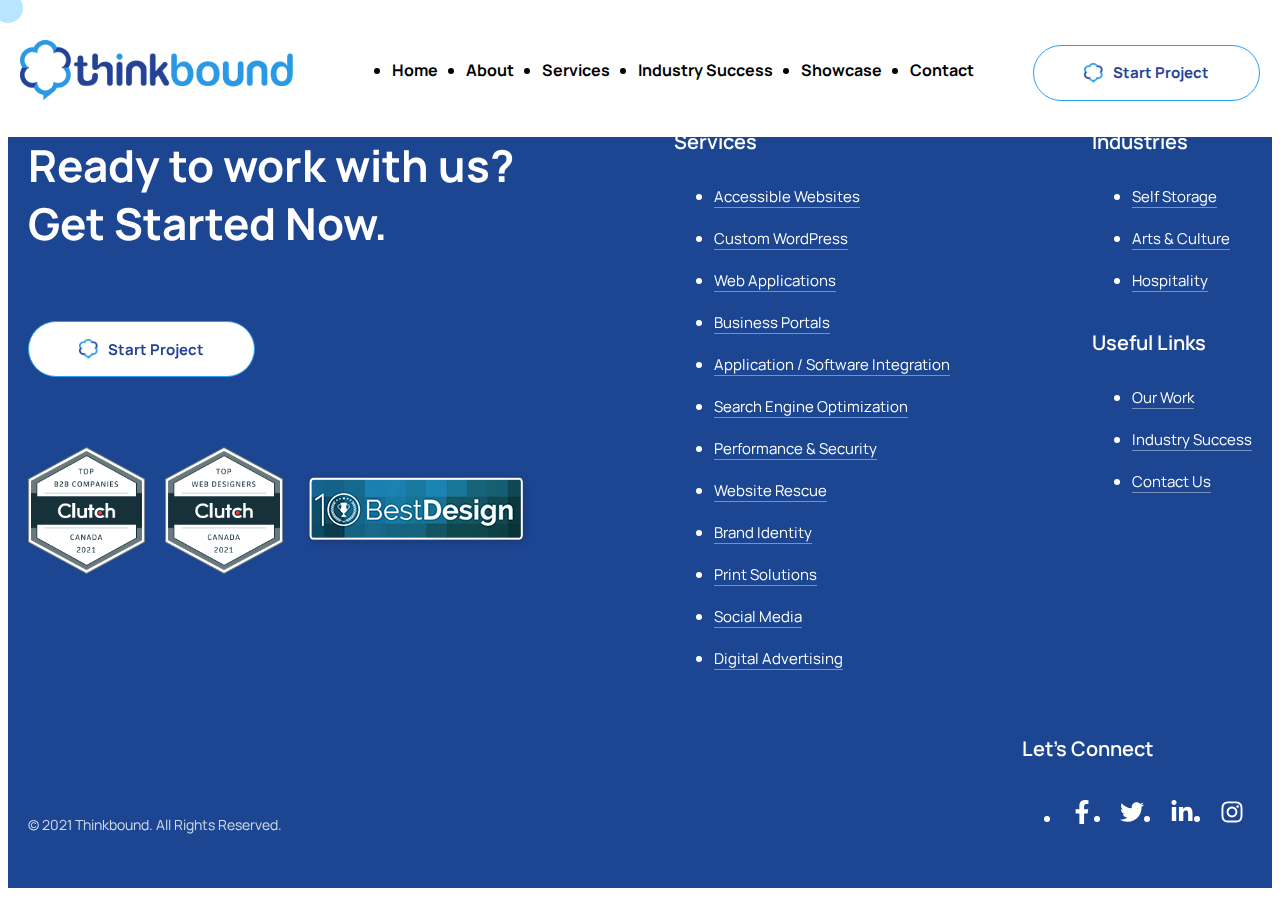
<file: index.html>
<!doctype html><html lang="en"><head><meta charset="utf-8"/><meta name="viewport" content="width=device-width,initial-scale=1"/><meta name="theme-color" content="#000000"/><meta name="description" content="Web site created using create-react-app"/><link rel="stylesheet" href="https://meyerweb.com/eric/tools/css/reset/reset200802.css"><title>Thinkbound</title><link href="/static/css/main.1bf20f6f.chunk.css" rel="stylesheet"></head><body><div id="root"></div><script>!function(e){function t(t){for(var n,i,l=t[0],a=t[1],f=t[2],p=0,s=[];p<l.length;p++)i=l[p],Object.prototype.hasOwnProperty.call(o,i)&&o[i]&&s.push(o[i][0]),o[i]=0;for(n in a)Object.prototype.hasOwnProperty.call(a,n)&&(e[n]=a[n]);for(c&&c(t);s.length;)s.shift()();return u.push.apply(u,f||[]),r()}function r(){for(var e,t=0;t<u.length;t++){for(var r=u[t],n=!0,l=1;l<r.length;l++){var a=r[l];0!==o[a]&&(n=!1)}n&&(u.splice(t--,1),e=i(i.s=r[0]))}return e}var n={},o={1:0},u=[];function i(t){if(n[t])return n[t].exports;var r=n[t]={i:t,l:!1,exports:{}};return e[t].call(r.exports,r,r.exports,i),r.l=!0,r.exports}i.m=e,i.c=n,i.d=function(e,t,r){i.o(e,t)||Object.defineProperty(e,t,{enumerable:!0,get:r})},i.r=function(e){"undefined"!=typeof Symbol&&Symbol.toStringTag&&Object.defineProperty(e,Symbol.toStringTag,{value:"Module"}),Object.defineProperty(e,"__esModule",{value:!0})},i.t=function(e,t){if(1&t&&(e=i(e)),8&t)return e;if(4&t&&"object"==typeof e&&e&&e.__esModule)return e;var r=Object.create(null);if(i.r(r),Object.defineProperty(r,"default",{enumerable:!0,value:e}),2&t&&"string"!=typeof e)for(var n in e)i.d(r,n,function(t){return e[t]}.bind(null,n));return r},i.n=function(e){var t=e&&e.__esModule?function(){return e.default}:function(){return e};return i.d(t,"a",t),t},i.o=function(e,t){return Object.prototype.hasOwnProperty.call(e,t)},i.p="/";var l=this["webpackJsonpthinkbound-react"]=this["webpackJsonpthinkbound-react"]||[],a=l.push.bind(l);l.push=t,l=l.slice();for(var f=0;f<l.length;f++)t(l[f]);var c=a;r()}([])</script><script src="/static/js/2.e7c7584a.chunk.js"></script><script src="/static/js/main.9e1749ab.chunk.js"></script></body></html>
</file>
<file: static/css/main.1bf20f6f.chunk.css>
@font-face{font-family:"Manrope-Light";src:url(/static/media/subset-Manrope-Light.8706abd9.woff2) format("woff2"),url(/static/media/subset-Manrope-Light.5fb83abf.ttf) format("truetype");font-weight:300;font-style:normal;font-display:swap}@font-face{font-family:"Manrope-Bold";src:url(/static/media/subset-Manrope-Bold.180562dd.woff2) format("woff2"),url(/static/media/subset-Manrope-Bold.3924afdd.ttf) format("truetype");font-weight:700;font-style:normal;font-display:swap}@font-face{font-family:"Manrope-Medium";src:url(/static/media/subset-Manrope-Medium.d979d9fe.woff2) format("woff2"),url(/static/media/subset-Manrope-Medium.287dc270.ttf) format("truetype");font-weight:500;font-style:normal;font-display:swap}@font-face{font-family:"Manrope-ExtraLight";src:url(/static/media/subset-Manrope-ExtraLight.98e136da.woff2) format("woff2"),url(/static/media/subset-Manrope-ExtraLight.7139c9a0.ttf) format("truetype");font-weight:200;font-style:normal;font-display:swap}@font-face{font-family:"Manrope-Regular";src:url(/static/media/subset-Manrope-Regular.e89d90b0.woff2) format("woff2"),url(/static/media/subset-Manrope-Regular.8373ecbe.ttf) format("truetype");font-weight:400;font-style:normal;font-display:swap}@font-face{font-family:"Manrope-SemiBold";src:url(/static/media/subset-Manrope-SemiBold.6dd1f876.woff2) format("woff2"),url(/static/media/subset-Manrope-SemiBold.95ea73e8.ttf) format("truetype");font-weight:600;font-style:normal;font-display:swap}@font-face{font-family:"PF Premier Text Light";src:url(/static/media/subset-PFPremierTextLight.00e468a7.woff2) format("woff2"),url(/static/media/subset-PFPremierTextLight.3b83d955.ttf) format("truetype");font-weight:300;font-style:normal;font-display:swap}@font-face{font-family:"PF Premier Text Bold";src:url(/static/media/subset-PFPremierText-Bold.d006e44b.woff2) format("woff2"),url(/static/media/subset-PFPremierText-Bold.5ffbe697.ttf) format("truetype");font-weight:700;font-style:normal;font-display:swap}@font-face{font-family:"PF Premier Text Thin";src:url(/static/media/subset-PFPremierTextThin.5846a851.woff2) format("woff2"),url(/static/media/subset-PFPremierTextThin.2cfd1b0a.ttf) format("truetype");font-weight:100;font-style:normal;font-display:swap}@font-face{font-family:"Myriad Pro";src:url(/static/media/subset-MyriadPro-Regular.2ff5cac4.woff2) format("woff2"),url(/static/media/subset-MyriadPro-Regular.2985cca6.ttf) format("truetype");font-weight:400;font-style:normal;font-display:swap}*{box-sizing:border-box}a{text-decoration:none}a,button{cursor:pointer}body{font-family:"Manrope-Regular";color:#000}body.no-scroll{overflow:hidden!important;padding-right:17px}@media (hover:none) and (pointer:coarse){body.no-scroll{padding-right:0}}.section{position:relative}select{-webkit-appearance:none;appearance:none;cursor:pointer}button{background-color:transparent;border:none;padding:0}input::-webkit-inner-spin-button,input::-webkit-outer-spin-button{-webkit-appearance:none;margin:0}.container{max-width:1350px;margin:0 auto;padding:0 20px}.container--header{max-width:1649px}.container--blog{max-width:918px}.text-mask{display:-webkit-flex;display:flex;overflow:hidden}.side-text{pointer-events:none;position:absolute;right:calc(100% + 80px);top:0;font-family:"Manrope-Bold";color:rgba(0,0,0,.07);font-size:76px;-webkit-transform:rotate(180deg);transform:rotate(180deg);-webkit-writing-mode:vertical-rl;-ms-writing-mode:tb-rl;writing-mode:vertical-rl;white-space:nowrap;z-index:10}.side-text--services{top:211px}.side-text--industry{top:40px}.side-text--case{top:20px}.side-text--blogs{top:2%}.side-text--service{top:-100px}.side-text--contact{top:10%}.side-text--case-studies{right:calc(100% + 10px)}.side-text--case-study{top:-80px}.side-text--result{top:10%}.side-text--phones{color:hsla(0,0%,100%,.07);right:unset;left:0}.side-text--expertise{top:25%}.background{width:100%;height:100%;position:fixed;top:0;left:0;background-color:rgba(0,0,0,.8);opacity:0;z-index:-1;transition:opacity .2s ease-out}.background.active{opacity:1;z-index:10}.expanding-background{width:0;position:absolute;bottom:0;left:0}.main{padding-top:129px}.main--pt-0{padding-top:0!important}.close{display:-webkit-flex;display:flex;-webkit-align-items:center;align-items:center;-webkit-justify-content:center;justify-content:center;width:18px;height:18px;position:relative}.close:after,.close:before{content:"";width:2px;height:100%;position:absolute;background-color:#fff;border-radius:2px;transition:background-color .1s ease-out}.close:before{-webkit-transform:rotate(45deg);transform:rotate(45deg)}.close:after{-webkit-transform:rotate(-45deg);transform:rotate(-45deg)}.close:hover:after,.close:hover:before{background-color:#eec7c7}.open{display:none;-webkit-align-items:center;align-items:center;-webkit-justify-content:center;justify-content:center;width:30px;height:30px;margin-left:15px;transition:-webkit-transform .2s ease-out;transition:transform .2s ease-out;transition:transform .2s ease-out,-webkit-transform .2s ease-out;vertical-align:middle}.open:before{content:"";width:8px;height:8px;position:absolute;border:2px solid #244397;border-top:none;border-left:none;-webkit-transform:rotate(45deg);transform:rotate(45deg)}.open.active{-webkit-transform:rotate(180deg) translateY(-5px);transform:rotate(180deg) translateY(-5px)}.transition{display:-webkit-flex;display:flex;-webkit-align-items:center;align-items:center;-webkit-justify-content:center;justify-content:center;width:100%;height:100%;position:fixed;top:0;left:0;z-index:99;background-color:#fff;box-shadow:0 0 12px 4px rgba(0,0,0,.3);overflow:hidden;-webkit-transform:translateY(180vh);transform:translateY(180vh)}.transition__logo{max-width:90%}@media (max-width:1669px){.side-text--result{right:98%}}@media (max-width:1659px){.side-text--contact{left:-20px;top:46%;right:unset!important}.side-text--vision{right:unset;left:0;top:30%}.side-text--expertise{right:unset;left:-34px;top:40%}.side-text--approach{right:unset;left:-19px}}@media (max-width:1499px){.side-text{right:calc(100% + 7px)}.side-text--result{display:none}.side-text--contact{left:-5px}.side-text--case-studies{right:92%}.side-text--case-study{right:95%}}@media (max-width:1399px){.side-text{right:97.5%}.side-text--blog{right:103%}.side-text--blogs{right:98.5%}.side-text--case-studies{display:none}.side-text--case-study{right:95%}}@media (max-width:1219px){.side-text{font-size:62px;right:unset;left:0}.side-text--blog{left:unset;right:100%}.side-text--blogs,.side-text--case,.side-text--service{display:none}}@media (max-width:1099px){.side-text--blog,.side-text--case-study{display:none}.main{padding-top:90px}}@media (max-width:989px){.side-text--approach,.side-text--expertise,.side-text--vision{display:none}.open--header{display:-webkit-inline-flex;display:inline-flex}}@media (max-width:767px){.side-text{display:none}}@media (max-width:479px){.main{padding-top:70px}}@media (max-width:359px){.container{padding:0 10px}}.header{width:100%;position:fixed;left:0;z-index:13;transition:background-color .1s ease-out;background-color:#fff}.header__wrapper{-webkit-align-items:center;align-items:center;-webkit-justify-content:space-between;justify-content:space-between;position:relative;height:129px}.header__menu-list,.header__wrapper{display:-webkit-flex;display:flex}.header__menu-item{position:relative}.header__menu-item:not(:first-child){margin-left:49px}.header__menu-link{display:block;position:relative;overflow:hidden;padding-bottom:5px;font-family:"Manrope-Bold";color:#000}.header__menu-link:after{display:block;content:"";height:1px;background-color:#4ebeff;position:absolute;bottom:0;width:100%;-webkit-transform:translateX(-101%);transform:translateX(-101%)}.header__menu-link:hover:after{-webkit-transform:translateX(0);transform:translateX(0)}.header__menu-link.animate-out:after,.header__menu-link:hover:after{transition:-webkit-transform .3s ease-out;transition:transform .3s ease-out;transition:transform .3s ease-out,-webkit-transform .3s ease-out}.header__menu-link.animate-out:after{-webkit-transform:translateX(101%);transform:translateX(101%)}.header__menu-link.active,.header__menu-link:hover{color:#4ebeff}.header__button{z-index:2}.header__button .button__text{color:#244397}.header__button,.header__mobile-button{transition:opacity .3s ease-out,visibility .3s ease-out,-webkit-transform .3s ease-out;transition:opacity .3s ease-out,transform .3s ease-out,visibility .3s ease-out;transition:opacity .3s ease-out,transform .3s ease-out,visibility .3s ease-out,-webkit-transform .3s ease-out}.header.has-scrolled .logo{opacity:0;visibility:hidden;-webkit-transform:translateX(-30%);transform:translateX(-30%)}.header.has-scrolled .header__button,.header.has-scrolled .header__mobile-button{opacity:0;visibility:hidden;-webkit-transform:translateX(30%);transform:translateX(30%)}.header__mobile-button{display:-webkit-flex;display:flex;-webkit-align-items:center;align-items:center;-webkit-justify-content:center;justify-content:center;width:30px;height:30px;position:relative;z-index:2}.header__mobile-icon{width:100%;height:100%;fill:#244397;transition:fill .2s ease-out}.header__mobile-button.opened .header__mobile-icon{display:none}.header__mobile-button.opened:after,.header__mobile-button.opened:before{content:"";width:4px;height:100%;background-color:#244397;position:absolute;border-radius:4px}.header__mobile-button.opened:after{-webkit-transform:rotate(45deg);transform:rotate(45deg)}.header__mobile-button.opened:before{-webkit-transform:rotate(-45deg);transform:rotate(-45deg)}.header--main,.header.has-scrolled{background-color:transparent}.header--main .header__menu-link{color:#fff}.header--main .header__button{background-color:transparent}.header--main .header__button .button__text{color:#fff}.header--white{background-color:#fff}.header--white .header__menu-link{color:#000}.header--white .header__button .button__text{color:#244397}.header--white .header__mobile-icon{fill:#244397}@media (max-width:1399px){.header__menu-item:not(:first-child){margin-left:28px}}@media (max-width:1099px){.header__wrapper{height:90px}.header__menu-link{font-size:14px}}@media (max-width:989px){.header{z-index:13}.header__menu{width:100%;height:0;position:fixed;top:0;left:0;background-color:#fff;overflow:hidden;z-index:1}.header__menu-list{-webkit-flex-direction:column;flex-direction:column}.header__menu-wrapper{margin-top:140px;padding-bottom:50px;overflow:auto;max-height:calc(100vh - 140px)}.header__menu-item:not(:first-child){margin-left:0;padding-top:20px}.header__menu-item{overflow:hidden;padding-left:80px}.header__menu-item-wrapper{display:-webkit-flex;display:flex;-webkit-flex-wrap:wrap;flex-wrap:wrap}.header--main .header__menu-link,.header--white .header__menu-link,.header__menu-link{display:-webkit-inline-flex;display:inline-flex;-webkit-align-items:center;align-items:center;padding-bottom:0;font-size:22px;color:#244397}.header__menu-link:after{content:none}.header__button{margin-left:auto;margin-right:30px;z-index:0}}@media (max-width:479px){.header__wrapper{height:70px}.header__button.button{height:35px;padding:0 10px;font-size:10px;margin-right:18px}.header__button .button__icon{width:15px;height:15px;margin-right:5px}.header__menu-item{padding-left:30px}.header__menu-wrapper{margin-top:100px}}.footer{padding-top:100px;padding-bottom:40px;background-image:url([data-uri]);background-position:50%;background-repeat:no-repeat;background-size:cover;color:#fff;z-index:3;position:relative}.footer__columns{display:-webkit-flex;display:flex;-webkit-justify-content:space-between;justify-content:space-between}.footer__column--1{display:-webkit-flex;display:flex;-webkit-flex-direction:column;flex-direction:column;-webkit-align-items:flex-start;align-items:flex-start}.footer__title{font-family:"Manrope-Bold";font-size:44px;line-height:1.3}.footer__button{margin-top:40px}.footer__images{display:-webkit-flex;display:flex;-webkit-align-items:center;align-items:center;margin-top:70px}.footer__image{max-height:127px;cursor:pointer;transition:-webkit-transform .6s ease-out;transition:transform .6s ease-out;transition:transform .6s ease-out,-webkit-transform .6s ease-out}.footer__image:hover{-webkit-transform:rotateY(1turn);transform:rotateY(1turn)}.footer__list-wrapper:not(:first-child){margin-top:38px}.footer__list{margin-top:30px}.footer__list-title{font-size:20px;font-family:"Manrope-SemiBold"}.footer__image:not(:first-child){margin-left:20px}.footer__item:not(:first-child){margin-top:20px}.footer__link{font-family:"Manrope-Regular";font-size:15px;color:inherit;position:relative}.footer__link:after{content:"";width:100%;height:1px;background-color:hsla(0,0%,100%,.4);position:absolute;top:100%;left:0;transition:background-color .1s ease-out}.footer__link:hover:after{background-color:#fff}.footer__bottom{display:-webkit-flex;display:flex;-webkit-align-items:flex-end;align-items:flex-end;-webkit-justify-content:space-between;justify-content:space-between;margin-top:30px}.footer__social-list{margin-top:30px}.footer__social-link,.footer__social-list{display:-webkit-flex;display:flex;-webkit-align-items:center;align-items:center}.footer__social-link{-webkit-justify-content:center;justify-content:center;width:40px;height:40px;position:relative;border-radius:50%;overflow:hidden}.footer__social-link:before{content:"";width:100%;height:0;background-color:#fff;position:absolute;bottom:0;left:0;transition:height .5s ease-out}.footer__social-link:hover .footer__social-icon{-webkit-transform:rotateY(1turn);transform:rotateY(1turn);mix-blend-mode:exclusion}.footer__social-link:hover:before{height:100%}.footer__social-title{font-family:"Manrope-SemiBold";font-size:20px}.footer__social-icon{width:24px;height:24px;fill:#fff;transition:-webkit-transform .5s ease-out;transition:transform .5s ease-out;transition:transform .5s ease-out,-webkit-transform .5s ease-out}.footer__social-item:not(:first-child){margin-left:10px}.footer__copyright{font-family:"Manrope-Regular";font-size:14px;color:hsla(0,0%,100%,.8)}@media (max-width:1099px){.footer__title{font-size:34px}}@media (max-width:989px){.footer__column:not(:first-child){padding-left:10px}.footer__title{font-size:29px}.footer__images{-webkit-flex-direction:column;flex-direction:column;margin-top:40px;margin-left:auto;margin-right:auto}.footer__image:not(:first-child){margin-left:0;margin-top:10px}.footer__link{font-size:13px}.footer__item:not(:first-child){margin-top:15px}.footer__list{margin-top:20px}.footer__bottom{margin-top:10px}.footer__social-list{margin-top:20px}.footer__image{max-height:90px;max-width:116px}}@media (max-width:767px){.footer__columns{-webkit-flex-wrap:wrap;flex-wrap:wrap}.footer__column--1{width:100%;margin-bottom:20px;-webkit-align-items:center;align-items:center;text-align:center}.footer__images{-webkit-flex-direction:row;flex-direction:row;margin-top:20px}.footer__image:not(:first-child){margin-left:10px;margin-top:0}.footer__button{margin-top:20px}}@media (max-width:479px){.footer{padding-top:78px;padding-bottom:20px}.footer__title{font-size:6vw}.footer__bottom{-webkit-flex-direction:column-reverse;flex-direction:column-reverse;-webkit-align-items:center;align-items:center;margin-top:30px}.footer__social{margin-bottom:20px;text-align:center}.footer__column:not(:first-child){width:50%}.footer__link{font-size:12px}.footer__image{max-width:33%}}.logo{display:block;z-index:2;transition:opacity .3s ease-out,visibility .3s ease-out,-webkit-transform .3s ease-out;transition:opacity .3s ease-out,transform .3s ease-out,visibility .3s ease-out;transition:opacity .3s ease-out,transform .3s ease-out,visibility .3s ease-out,-webkit-transform .3s ease-out}.logo__image{width:100%}@media (max-width:1499px){.logo{width:22%}}@media (max-width:1219px){.logo{width:20%}}@media (max-width:989px){.logo{width:30%}}@media (max-width:767px){.logo{width:35%}}@media (max-width:619px){.logo{width:48%}}@media (max-width:359px){.logo{width:46%}}.button{display:-webkit-flex;display:flex;-webkit-align-items:center;align-items:center;-webkit-justify-content:center;justify-content:center;height:56px;padding:0 50px;font-family:"Manrope-Bold";font-size:15px;color:#244397;background-color:#fff;border:1px solid #2a9df4;border-radius:30px}.button__icon{width:20px;height:20px;margin-right:9px}.button__text{color:#244397}.button--white{border-color:#fff}.button--transparent{background-color:transparent}.button--transparent .button__text{color:#fff}@media (max-width:1219px){.button{height:45px;padding:0 30px}}@media (max-width:1099px){.button{padding:0 20px;font-size:14px}}@media (max-width:479px){.button{height:40px;padding:0 10px;font-size:12px}}.arrow{display:-webkit-flex;display:flex;-webkit-align-items:center;align-items:center;-webkit-justify-content:center;justify-content:center;width:18px;height:18px;position:relative}.arrow:after,.arrow:before{content:"";position:absolute}.arrow:before{width:12px;height:1px;background-color:#000;transition:background-color .2s ease-in-out;right:0}.arrow:after{width:4px;height:4px;right:0;border:1px solid #000;border-top:none;border-left:none;transition:border-color .2s ease-in-out;-webkit-transform:rotate(-45deg);transform:rotate(-45deg)}.arrow--v2:before{width:9px;right:unset;background-color:#fff}.arrow--v2:after{right:5px;border-color:#fff}.tabs__menu{position:relative;z-index:1}.tabs__menu-button{display:-webkit-flex;display:flex;-webkit-align-items:center;align-items:center;width:100%;cursor:pointer}.tabs__menu-item:not(:first-child){margin-top:32px}.tabs__menu-icon{width:66px;height:66px;background-color:#e6e6e6;border-radius:50%}.tabs__menu-text{margin-left:30px;font-size:24px;font-family:"Manrope-SemiBold"}.tabs--industry{display:-webkit-flex;display:flex;-webkit-align-items:flex-end;align-items:flex-end;height:580px;padding-bottom:40px;position:relative}.tabs--industry .tabs__menu{width:506px;overflow:hidden;padding:10px;z-index:15}.tabs--industry .tabs__menu-item{-webkit-transform:translateX(-110%);transform:translateX(-110%)}.tabs--industry .tabs__menu-button{height:114px;padding:0 60px;background-color:#fff;border-radius:5px;box-shadow:0 0 5px 2px rgba(0,0,0,.2)}.tabs--industry .tabs__wrapper{position:absolute;right:0;bottom:0}@media (max-width:989px){.tabs--industry{height:442px}.tabs--industry .tabs__menu{width:432px}.tabs--industry .tabs__menu-button{height:80px;padding:0 30px}.tabs--industry .tabs__menu-icon{width:50px;height:50px}.tabs--industry .tabs__menu-text{margin-left:20px;font-size:20px}}@media (max-width:767px){.tabs--industry{height:342px;padding-bottom:20px}.tabs--industry .tabs__menu{width:390px}.tabs--industry .tabs__menu-item:not(:first-child){margin-top:20px}.tabs--industry .tabs__menu-button{height:65px;padding:0 20px}}@media (max-width:619px){.tabs--industry .tabs__menu{width:310px}}@media (max-width:479px){.tabs--industry{-webkit-align-items:center;align-items:center;-webkit-justify-content:center;justify-content:center;height:341px;padding-bottom:0}.tabs--industry .tabs__menu{width:290px;position:absolute}.tabs--industry .tabs__wrapper{position:static}.tabs--industry .tabs__item,.tabs--industry .tabs__wrapper{width:100%}}.title{font-family:"PF Premier Text Bold";font-size:58px}.title__cat{font-family:"Manrope-Regular";margin-bottom:15px;font-size:20px;color:#187bcd}.title--center{text-align:center}.title--button{display:-webkit-flex;display:flex;-webkit-align-items:center;align-items:center;-webkit-justify-content:space-between;justify-content:space-between}@media (max-width:767px){.title{font-size:47px}.title__cat{margin-bottom:12px;font-size:18px}}.card{color:#fff}.card__text{font-size:15px}.card__title{font-size:27px}.card__link{cursor:pointer}.card__rating{display:-webkit-inline-flex;display:inline-flex;padding:7px;background-color:#fef6e9;border-radius:5px}.card__rating-item:not(:first-child){margin-left:7px}.card__rating-icon{width:18px;height:18px;fill:#fcaa3c}.card__date-icon{width:20px;height:20px;fill:#a8a8a8;margin-right:10px}.card__date{-webkit-align-items:center;align-items:center;margin-top:20px;font-family:"Manrope-Light";color:#a8a8a8}.card--case,.card__date{display:-webkit-flex;display:flex}.card--case{width:603px;position:relative;background-repeat:no-repeat;background-size:cover;background-position:50%;border-radius:5px;overflow:hidden;cursor:inherit}.card--case:before{content:"";display:block;padding-top:82%}.card--case:after{content:"";width:100%;height:100%;position:absolute;top:0;left:0;background:linear-gradient(transparent,rgba(0,0,0,.6));transition:opacity .2s ease-in-out}.card--case:hover:after{opacity:.5}.card--case .card__wrapper{display:-webkit-flex;display:flex;-webkit-justify-content:flex-end;justify-content:flex-end;-webkit-flex-direction:column;flex-direction:column;width:100%;height:100%;padding:50px 76px;position:absolute;top:0;left:0;z-index:2}.card--case .card__text{font-size:19px}.card--case .card__link{display:-webkit-flex;display:flex;-webkit-align-items:center;align-items:center;font-size:19px;color:#fff}.card--case .card__link-text{position:relative}.card--case .card__link-text:before{content:"";width:100%;height:1px;background-color:#fff;position:absolute;top:100%;margin-top:5px}.card--case .arrow:before{background-color:#fff}.card--case .arrow:after{border-color:#fff}.card--case .card__title{margin-top:17px;margin-bottom:23px;font-size:24px}.card--testimonials{padding:27px 40px 45px;color:#000;text-align:center;border-radius:5px;box-shadow:0 0 5px 4px rgba(0,0,0,.15);background-color:#fff}.card--testimonials .card__image{width:90px;height:90px}.card--testimonials .card__text{min-height:69px;margin-top:25px;font-size:19px;line-height:1.6}.card--testimonials .card__rating{margin-top:14px}.card--testimonials .card__title{margin-top:40px;font-size:19px}.card--news{display:block;border-radius:5px;box-shadow:0 0 5px 4px rgba(0,0,0,.15);background-color:#fff;overflow:hidden}.card--news .card__wrapper{padding:35px 23px}.card--news .card__background{width:100%;background-repeat:no-repeat;background-size:cover;background-position:50%}.card--news .card__background:before{content:"";display:block;padding-top:59%}.card--news .card__image{width:286px}.card--news .card__title{font-family:"Manrope-SemiBold";font-size:24px;line-height:40px;color:#000;line-height:1.3}.card--blog{opacity:0}.card--blog .card__link{display:-webkit-flex;display:flex;-webkit-align-items:center;align-items:center;position:relative;padding:55px;color:#000;background-color:#fff;box-shadow:1px 2px 9px 1px rgba(0,1,1,.22);border-radius:5px;-webkit-font-smoothing:subpixel-antialiased;transition:box-shadow .2s ease-out,-webkit-transform .2s ease-out;transition:box-shadow .2s ease-out,transform .2s ease-out;transition:box-shadow .2s ease-out,transform .2s ease-out,-webkit-transform .2s ease-out;-webkit-backface-visibility:hidden;backface-visibility:hidden}.card--blog .card__link:hover{box-shadow:1px 2px 14px 7px rgba(0,1,1,.22);-webkit-transform:scale(1.003) perspective(1px) translateZ(0);transform:scale(1.003) perspective(1px) translateZ(0)}.card--blog .card__name{font-size:15px;color:#1d4693}.card--blog .card__image-wrapper{width:23%;background-position:50%;background-repeat:no-repeat;background-size:cover;border-radius:5px}.card--blog .card__image-wrapper:before{content:"";display:block;padding-top:100%}.card--blog .card__column{-webkit-justify-content:center;justify-content:center;width:77%;padding-left:50px}.card--blog .card__column,.card--blog .card__title{display:-webkit-flex;display:flex;-webkit-flex-direction:column;flex-direction:column}.card--blog .card__title{-webkit-align-self:flex-start;align-self:flex-start;margin-top:37px;font-family:"Manrope-SemiBold";font-size:27px}.card--blog .card__title:after{content:"";width:100%;height:2px;margin-top:8px;background-color:#d5d5d5;transition:background-color .2s ease-out}.card--blog .card__text{margin-top:29px;font-size:19px;line-height:1.6;color:#161616}.card--blog .card__date{margin-top:25px}.card--blog:hover .card__title:after{background-color:#1d4693}.card--case-v2{transition:-webkit-transform .2s ease-out;transition:transform .2s ease-out;transition:transform .2s ease-out,-webkit-transform .2s ease-out}.card--case-v2 .card__link{display:block;padding-bottom:20px}.card--case-v2 .card__image-wrapper{position:relative;overflow:hidden}.card--case-v2 .card__image-wrapper:before{content:"";display:block;padding-top:80%}.card--case-v2 .card__image{width:100%;height:100%;position:absolute;top:0;left:0;background-position:50%;background-repeat:no-repeat;background-size:cover}.card--case-v2 .card__image-wrapper:after{content:"";display:block;width:100%;height:100%;box-shadow:inset 10px 24px 32px 0 #000,inset -10px -24px 40px 0 #000,inset 20px -10px 40px 0 #000,inset -20px 10px 40px 0 #000;position:absolute;top:0;left:0;opacity:0;transition:opacity .5s ease-in-out}.card--case-v2 .card__image-wrapper:hover:after{opacity:.1}.card--case-v2 .card__category{margin-top:20px;font-family:"Manrope-Bold";font-size:15px;color:#1d4693}.card--case-v2 .card__title{display:-webkit-flex;display:flex;-webkit-align-items:center;align-items:center;margin-top:29px;position:relative}.card--case-v2 .card__title:before{content:"";width:48px;height:2px;background-color:#2a9df4;position:absolute;left:0;-webkit-transform:translateX(-50%) scaleX(0);transform:translateX(-50%) scaleX(0);transition:all .5s cubic-bezier(.77,0,.175,1)}.card--case-v2:hover .card__title:before{-webkit-transform:translateX(0) scaleX(1);transform:translateX(0) scaleX(1)}.card--case-v2 .card__title-text{display:-webkit-inline-flex;display:inline-flex;-webkit-align-items:center;align-items:center;font-family:"Manrope-SemiBold";font-size:22px;color:#000;position:relative;transition:margin-left .5s cubic-bezier(.77,0,.175,1),opacity .5s cubic-bezier(.455,.03,.515,.955)}.card--case-v2 .card__title-text:after{content:"";width:100%;height:2px;position:absolute;left:0;top:calc(100% + 6px);background-color:#eee}.card--case-v2:hover .card__title-text{margin-left:70px}@media (max-width:1499px){.card--news .card__title{font-size:21px}}@media (max-width:1099px){.card--case{width:550px}.card--testimonials{padding-left:20px;padding-right:20px;padding-bottom:35px}.card--testimonials .card__text{min-height:60px;font-size:15px}.card--testimonials .card__title{margin-top:25px;font-size:16px}.card--testimonials .card__rating-icon{width:14px;height:14px}.card--testimonials .card__image{width:70px;height:70px}.card--news .card__wrapper{padding:20px 11px 25px}}@media (max-width:989px){.card--blog .card__link{padding:30px}.card--blog .card__column{padding-left:30px}.card--blog .card__title{margin-top:20px;font-size:21px}.card--blog .card__date{margin-top:20px}.card--blog .card__text{margin-top:20px;font-size:16px}.card--case-v2 .card__title{margin-top:20px}.card--case-v2 .card__title-text{font-size:18px}.card--case-v2 .card__category{font-size:14px}}@media (max-width:767px){.card--case{width:450px}.card--blog .card__link{padding:20px}.card--blog .card__column{padding-left:20px}.card--blog .card__title{margin-top:15px;font-size:19px}.card--blog .card__date{margin-top:15px}.card--blog .card__text{margin-top:15px;font-size:14px;line-height:1.3}.card--blog .card__date{font-size:14px}.card--blog .card__date-icon{width:14px;height:14px;margin-right:5px}.card--case-v2 .card__title:before{width:25px}.card--case-v2:hover .card__title-text{margin-left:40px}.card--case-v2 .card__title-text{font-size:16px}.card--case-v2 .card__category{margin-top:12px;font-size:13px}.card--case-v2 .card__title{margin-top:20px}}@media (max-width:619px){.card--case{width:350px}.card--case .card__wrapper{padding:30px}.card--blog .card__link{-webkit-flex-direction:column;flex-direction:column}.card--blog .card__column{width:100%;padding-left:0}.card--blog .card__image-wrapper{width:100%;margin-bottom:20px}}@media (max-width:479px){.card--case{width:302px}.card--testimonials{padding-left:10px;padding-right:10px}.card--testimonials .card__text{min-height:50px;font-size:13px}}.particles{position:absolute;z-index:0}.particles--reputation{width:1000px;top:-155px;right:-252px;z-index:1;-webkit-transform:rotate(47deg);transform:rotate(47deg)}.particles--case{top:0;right:0;width:1000px;top:-200px}.particles--blogs{width:627px;right:0;top:129px}.particles--service{width:627px;right:0;top:0}.particles--about,.particles--case-studies,.particles--contact{width:700px;right:0;top:0}@media (max-width:1099px){.particles--reputation{width:83%}.particles--case{width:100%}}@media (max-width:989px){.particles--blogs{width:100%}.particles--service{width:100%;height:100%}}@media (max-width:767px){.particles--reputation{top:0}.particles--case{width:80%;top:0}.particles--case-studies{width:500px}}@media (max-width:619px){.particles--reputation{right:-45px}.particles--case-studies,.particles--case-study{width:100%}}@media (max-width:479px){.particles--reputation{width:73%}}.line-text{-webkit-flex-direction:column;flex-direction:column;-webkit-align-items:center;align-items:center;z-index:3;font-size:30px;line-height:1.5}.line-text,.line-text__row{display:-webkit-flex;display:flex;position:relative}.line-text__row{-webkit-justify-content:center;justify-content:center;overflow:hidden}.line-text__row:before{content:"";width:100%;height:2px;background-color:#4ebeff;position:absolute;top:85%;-webkit-transform:translateX(-100%);transform:translateX(-100%);transition:-webkit-transform 1s ease-in-out;transition:transform 1s ease-in-out;transition:transform 1s ease-in-out,-webkit-transform 1s ease-in-out}.line-text__row.animation-out:before{-webkit-transform:translateX(100%);transform:translateX(100%)}.line-text__row.animation-remove:before{-webkit-transform:translateX(-100%);transform:translateX(-100%);transition:none}.line-text__row.animation-stick:before{-webkit-transform:translateX(0);transform:translateX(0);z-index:-1}.line-text--block{display:block}.line-text--block .line-text__row{display:inline-block}@media (max-width:989px){.line-text{font-size:25px}}@media (max-width:767px){.line-text--approach{font-size:21px}}@media (max-width:619px){.line-text{font-size:18px}.line-text--approach{font-size:3.5vw}}@media (max-width:479px){.line-text{font-size:14px}.line-text--approach{font-size:5.6vw!important;text-align:center}}@media (max-width:359px){.line-text{font-size:13px}}.paginator,.paginator__link{display:-webkit-flex;display:flex;-webkit-justify-content:center;justify-content:center}.paginator__link{-webkit-align-items:center;align-items:center;width:58px;height:58px;font-family:"Manrope-SemiBold";font-size:19px;color:#0c103c;transition:box-shadow .2s ease-out;border-radius:5px}.paginator__link:hover{box-shadow:1px 2px 9px 1px rgba(0,1,1,.22);background-color:#fff}.paginator__link span{display:-webkit-flex;display:flex;-webkit-flex-direction:column;flex-direction:column;-webkit-align-items:center;align-items:center}.paginator__link span:after{content:"";width:15px;height:2px;margin-top:6px;background-color:#d5d5d5;transition:background-color .2s ease-out}.paginator__link:hover span:after{background-color:#1d4693}.paginator__link--next,.paginator__link--prev{width:auto;padding:0 20px}.paginator__link--next span:after,.paginator__link--prev span:after{width:100%}.paginator__link--next:after,.paginator__link--prev:before{content:"";width:6px;height:6px;border:3px solid #0c103c;border-top:none;border-left:none;border-radius:1px}.paginator__link--prev:before{-webkit-transform:rotate(135deg);transform:rotate(135deg);margin-right:10px}.paginator__link--next:after{-webkit-transform:rotate(-45deg);transform:rotate(-45deg);margin-left:10px}.paginator__link--prev{margin-right:10px}.paginator__link--next{margin-left:10px}@media (max-width:619px){.paginator__link{width:40px;height:40px;font-size:16px}.paginator__link--prev{margin-right:5px}.paginator__link--next{margin-left:5px}.paginator__link--next,.paginator__link--prev{width:auto;padding:0 10px}}@media (max-width:479px){.paginator__item:nth-child(6),.paginator__item:nth-child(7){display:none}}@media (max-width:359px){.paginator__link{font-size:14px}.paginator__link--prev{margin-right:0}.paginator__link--next{margin-left:0}.paginator__link--next,.paginator__link--prev{padding:0 6px}}.input{height:52px;padding:0 20px;background-color:#fff;border:2px solid #898989;border-radius:4px;font-size:15px;appearance:none;-webkit-appearance:none}.input--textarea{padding:20px;height:102px;resize:none}@media (max-width:989px){.input{height:40px;font-size:14px}}.input-wrapper__label{display:block;margin-bottom:22px;font-family:"Manrope-Bold";font-size:15px}.input-wrapper__label--white{color:#fff}.input-wrapper--form,.input-wrapper__input{width:100%}.input-wrapper--form:nth-child(n+3){margin-top:21px}.input-wrapper--50{width:49%}@media (max-width:989px){.input-wrapper__label{margin-bottom:10px;font-size:14px}.input-wrapper--form:nth-child(n+3){margin-top:16px}.input-wrapper--form .input-wrapper__input--textarea{height:80px}}.select-wrapper{display:-webkit-flex;display:flex;-webkit-align-items:center;align-items:center;position:relative}.select-wrapper__select{width:100%;-moz-appearance:none;-webkit-appearance:none}.select-wrapper__select::-ms-expand{display:none}.select-wrapper:after{content:"";width:5px;height:5px;position:absolute;right:20px;border:2px solid #000;border-top:none;border-left:none;-webkit-transform:rotate(45deg);transform:rotate(45deg);pointer-events:none}.feedback{background-color:#1d4693}.feedback__wrapper{-webkit-align-items:center;align-items:center;-webkit-justify-content:space-between;justify-content:space-between;height:270px}.feedback__buttons,.feedback__wrapper{display:-webkit-flex;display:flex}.feedback__title{font-family:"PF Premier Text Bold";font-size:58px;color:#fff}.feedback__button{height:52px}.feedback__button:not(:first-child){margin-left:25px}@media (max-width:1099px){.feedback__title{font-size:49px}}@media (max-width:989px){.feedback__wrapper{height:200px}.feedback__title{font-size:39px}}@media (max-width:767px){.feedback__wrapper{height:150px}.feedback__title{font-size:30px}.feedback__button:not(:first-child){margin-left:15px}.feedback__button{height:40px;font-size:12px;padding:0 15px}}@media (max-width:619px){.feedback__wrapper{-webkit-flex-direction:column;flex-direction:column;-webkit-justify-content:center;justify-content:center}.feedback__buttons{margin-top:20px}.feedback__title{font-size:26px;text-align:center}}.accordion__title{font-size:26px;text-align:center}.accordion__group:not(:first-child){margin-top:15px}.accordion__button{-webkit-justify-content:space-between;justify-content:space-between;width:100%;min-height:80px;padding:15px 30px;border:2px solid rgba(29,70,147,.49019607843137253);border-radius:5px;font-family:"Manrope-Bold";font-size:18px;text-align:left;transition:color .2s ease-out,background-color .2s ease-out}.accordion__button,.accordion__button-plus{display:-webkit-flex;display:flex;-webkit-align-items:center;align-items:center}.accordion__button-plus{-webkit-justify-content:center;justify-content:center;margin-left:10px;position:relative;transition:-webkit-transform .2s ease-out;transition:transform .2s ease-out;transition:transform .2s ease-out,-webkit-transform .2s ease-out}.accordion__button-plus:after,.accordion__button-plus:before{content:"";width:12px;height:2px;background-color:#1d4693;position:absolute;transition:background-color .2s ease-out}.accordion__button-plus:after{-webkit-transform:rotate(90deg);transform:rotate(90deg)}.accordion__button.active,.accordion__button:hover{background-color:#16336b;color:#fff}.accordion__button.active .accordion__button-plus:after,.accordion__button.active .accordion__button-plus:before,.accordion__button:hover .accordion__button-plus:after,.accordion__button:hover .accordion__button-plus:before{background-color:#fff}.accordion__button.active .accordion__button-plus:after{display:none}.accordion__button.active .accordion__button-plus,.accordion__button:hover .accordion__button-plus{-webkit-transform:rotate(180deg);transform:rotate(180deg)}.accordion__wrapper{height:0;overflow:hidden;transition:height .2s ease-out}.accordion__content{padding:30px 0}.accordion__text{line-height:1.4}.accordion--service{margin-top:80px;max-width:753px}.accordion--service .accordion__groups{margin-top:40px}@media (max-width:619px){.accordion__title{font-size:20px}.accordion__button{font-size:16px}.accordion--service{margin-top:50px}.accordion--service .accordion__groups{margin-top:20px}}@media (max-width:479px){.accordion__title{font-size:5vw}.accordion__button{padding-left:15px;padding-right:20px;font-size:4vw}.accordion__content{padding:20px 0}.accordion__text{font-size:4.5vw}}.form{display:-webkit-flex;display:flex;-webkit-flex-wrap:wrap;flex-wrap:wrap;-webkit-justify-content:space-between;justify-content:space-between;padding:50px 36px;box-shadow:1px 2px 9px 1px rgba(0,1,1,.22);background-color:#16336b;border-radius:4px}.form__button{margin-top:40px;margin-left:auto;margin-right:auto}.form--contact{max-width:595px;margin:72px auto -110px;z-index:2;position:relative}.form--popup{padding:0;background-color:transparent;box-shadow:unset}@media (max-width:1219px){.form--contact{margin-bottom:50px}}@media (max-width:1099px){.form--contact{margin-top:50px}}@media (max-width:989px){.form__button{margin-top:20px}.form--service{padding:30px}}@media (max-width:479px){.form--service{padding:20px}.form--popup .form__input-wrapper--50{width:100%}.form--popup .form__input-wrapper:nth-child(n+3){margin-top:0}.form--popup .form__input-wrapper:not(:first-child){margin-top:15px}.form--popup .form__button{width:100%}}.page-progress{overflow:hidden}.page-progress__bar{display:-webkit-flex;display:flex;-webkit-justify-content:center;justify-content:center;position:fixed;left:0;top:129px;width:100%;height:3px;background-color:#3e3e3e;opacity:1;z-index:12;transition:opacity .1s ease-out}.page-progress__track{width:0;height:3px;background-color:#2998e5;position:absolute;top:0;left:0;transition:width .1s ease-out}.page-progress__image-wrapper{display:-webkit-flex;display:flex;-webkit-align-items:center;align-items:center;-webkit-justify-content:center;justify-content:center;width:80px;height:80px;position:fixed;right:30px;bottom:30px;cursor:pointer;z-index:11;transition:right .5s cubic-bezier(.8,0,.175,1)}.page-progress__image{width:100%;height:100%;transition:-webkit-transform .1s ease-out;transition:transform .1s ease-out;transition:transform .1s ease-out,-webkit-transform .1s ease-out}.page-progress__count{font-family:"PF Premier Text Bold";font-size:30px;color:#2998e5;position:absolute;transition:color .2s ease-out}.page-progress.top .page-progress__image-wrapper{right:-100%}.header--main+.main .page-progress__bar{opacity:0}.header--white+.main .page-progress__bar{opacity:1}@media (max-width:1099px){.page-progress__bar{top:90px}}@media (max-width:479px){.page-progress__bar{top:70px}}.cursor{width:30px;height:30px;position:absolute;-webkit-transform:translate(-50%,-50%);transform:translate(-50%,-50%);z-index:999999999;pointer-events:none}.cursor,.cursor__wrapper{display:-webkit-flex;display:flex;-webkit-align-items:center;align-items:center;-webkit-justify-content:center;justify-content:center}.cursor__wrapper{width:100%;height:100%;background:#4ebeff;border-radius:50%;opacity:.4;transition:background .5s,opacity .2s ease-out,-webkit-transform .3s ease-out;transition:background .5s,transform .3s ease-out,opacity .2s ease-out;transition:background .5s,transform .3s ease-out,opacity .2s ease-out,-webkit-transform .3s ease-out}.cursor__arrow{width:5px;height:5px;position:absolute;border:2px solid #000;border-top:none;border-left:none;opacity:0;-webkit-transform:top .4s ease-out,transform .4s ease-out,left .4s ease-out,right .4s ease-out,bottom .4s ease-out,opacity .3s ease-out;transform:top .4s ease-out,transform .4s ease-out,left .4s ease-out,right .4s ease-out,bottom .4s ease-out,opacity .3s ease-out}.cursor__arrow--1{left:5px;-webkit-transform:rotate(135deg);transform:rotate(135deg)}.cursor__arrow--2{right:5px;-webkit-transform:rotate(-45deg);transform:rotate(-45deg)}.cursor--grab .cursor__arrow{opacity:1}.cursor--grab .cursor__wrapper,.cursor--hover .cursor__wrapper{-webkit-transform:scale(1.4);transform:scale(1.4)}.cursor--hover .cursor__arrow,.cursor--pointer .cursor__wrapper{opacity:0}.cursor--delete{display:none}.cursor.active .cursor__wrapper{background:#2a8ac2}.cursor.active .cursor__wrapper:after{position:absolute;top:50%;left:50%;-webkit-transform:translate(-50%,-50%);transform:translate(-50%,-50%)}.popup{display:-webkit-flex;display:flex;-webkit-align-items:center;align-items:center;-webkit-justify-content:center;justify-content:center;width:100%;height:100%;padding:30px;position:fixed;top:0;left:0;z-index:-1;opacity:0;visibility:hidden;transition:all .3s ease-out}.popup.opened{visibility:visible;opacity:1;z-index:99}.popup:before{content:"";width:100%;height:100%;position:absolute;background-color:rgba(0,0,0,.5);z-index:0}.popup__wrapper{max-width:768px;max-height:710px;height:100%;padding:30px 15px 30px 30px;position:relative;z-index:1;border:1px solid hsla(0,0%,100%,.1);background-color:#16336b;box-shadow:inset -5px -5px 250px hsla(0,0%,100%,.02);border-radius:10px;overflow:hidden;-webkit-transform:translateY(105vh);transform:translateY(105vh);transition:-webkit-transform .2s cubic-bezier(.2,0,.175,1);transition:transform .2s cubic-bezier(.2,0,.175,1);transition:transform .2s cubic-bezier(.2,0,.175,1),-webkit-transform .2s cubic-bezier(.2,0,.175,1)}.popup.opened .popup__wrapper{-webkit-transform:translateY(0);transform:translateY(0)}.popup__title{display:-webkit-flex;display:flex;-webkit-align-items:center;align-items:center;-webkit-justify-content:space-between;justify-content:space-between;font-family:"PF Premier Text Bold";font-size:45px;color:#fff}.popup__scrollwrapper{overflow:auto;height:100%;padding-right:15px}.popup__scrollwrapper::-webkit-scrollbar{width:5px;height:5px}.popup__scrollwrapper::-webkit-scrollbar-thumb{background-color:transparent;border-radius:4px}.popup__scrollwrapper:hover::-webkit-scrollbar-thumb{background-color:#a9a9a9}.popup--form .popup__title{margin-bottom:30px}@media (max-width:989px){.popup--form .popup__wrapper{max-height:550px}}@media (max-width:619px){.popup--form{padding:15px}.popup--form .popup__wrapper{padding:15px 10px 15px 15px}.popup--form .popup__title{font-size:30px}.popup--form .popup__scrollwrapper{padding-right:0}}.dropdown{position:absolute;top:100%;left:0;padding-top:15px}.dropdown__wrapper{height:0;overflow:hidden}.dropdown__list{padding:15px;width:-webkit-max-content;width:max-content;background-color:#244397;border-radius:5px}.dropdown__item:not(:first-child){margin-top:10px;padding-top:10px;border-top:1px dotted hsla(0,0%,90.2%,.23921568627450981)}.dropdown__link{display:-webkit-flex;display:flex;-webkit-align-items:center;align-items:center;position:relative;font-family:"Manrope-Medium";color:#fff;transition:padding-left .5s cubic-bezier(.77,0,.175,1)}.dropdown__link:before{content:"";width:15px;height:2px;background-color:#fff;position:absolute;left:0;-webkit-transform:translateX(-50%) scaleX(0);transform:translateX(-50%) scaleX(0);transition:-webkit-transform .5s cubic-bezier(.77,0,.175,1);transition:transform .5s cubic-bezier(.77,0,.175,1);transition:transform .5s cubic-bezier(.77,0,.175,1),-webkit-transform .5s cubic-bezier(.77,0,.175,1)}.dropdown__link--submenu:before{width:10px;background-color:#2a9df4}.dropdown__item:hover>.dropdown__link:before{-webkit-transform:translateX(0) scaleX(1);transform:translateX(0) scaleX(1)}.dropdown__item:hover>.dropdown__link{padding-left:20px}.dropdown__submenu{height:0;overflow:hidden}.dropdown__submenu-list{padding-left:15px;margin-top:10px;padding-top:10px;border-top:1px dotted hsla(0,0%,90.2%,.23921568627450981)}.dropdown--header .dropdown__wrapper{-webkit-transform:translate(-15px,-15px);transform:translate(-15px,-15px)}.dropdown--header .dropdown__list{margin:15px;box-shadow:0 0 12px 4px rgba(0,0,0,.25)}@media (max-width:989px){.dropdown--header{width:100%;padding-top:0;position:static}.dropdown--header .dropdown__list{margin:0;background-color:transparent;box-shadow:none}.dropdown--header .dropdown__link{display:-webkit-inline-flex;display:inline-flex;color:#244397}.dropdown--header .dropdown__item,.dropdown--header .dropdown__submenu-list{border-color:#244397}.dropdown--header .dropdown__submenu{width:100%}.dropdown--header .dropdown__link:before{background-color:#244397}.dropdown--header .dropdown__wrapper{-webkit-transform:unset;transform:unset}}.approach{position:relative;padding-top:253px;padding-bottom:139px}.approach__wrapper{position:relative;z-index:1}.approach__list{-webkit-flex-wrap:wrap;flex-wrap:wrap;-webkit-justify-content:space-between;justify-content:space-between;margin-top:155px}.approach__item,.approach__list{display:-webkit-flex;display:flex}.approach__item{-webkit-flex-direction:column;flex-direction:column;-webkit-align-items:center;align-items:center;width:calc(33% - 40px);text-align:center}.approach__item:nth-child(n+4){margin-top:80px}.approach__item-icon{width:90px;height:90px}.approach__item-title{margin-top:25px;font-size:19px;color:#1d4693}.approach__item-text{margin-top:35px;font-size:19px;line-height:1.6}@media (max-width:1219px){.approach{padding-top:100px;padding-bottom:100px}.approach__list{margin-top:60px}}@media (max-width:1099px){.approach__item{width:calc(33% - 14px)}}@media (max-width:989px){.approach__item-title{margin-top:20px;font-size:18px}.approach__item-text{margin-top:20px;font-size:16px}.approach__item:nth-child(n+4){margin-top:40px}}@media (max-width:767px){.approach{padding-top:80px;padding-bottom:20px}.approach__list{margin-top:30px}.approach__item{width:calc(33% - 10px)}.approach__item-title{font-size:15px}.approach__item-text{font-size:14px}}@media (max-width:619px){.approach__item{width:calc(50% - 8px)}.approach__item:nth-child(n){margin-top:0}.approach__item:nth-child(n+3){margin-top:20px}}.swiper{-webkit-flex-shrink:0;flex-shrink:0;position:relative}.swiper-container-wrapper{position:relative;display:-webkit-flex;display:flex;-webkit-align-items:center;align-items:center}.swiper--case{width:603px}.swiper--case .swiper-pagination-wrapper{margin-top:0;position:absolute;top:110%;left:165px}.swiper--case .swiper-button{position:absolute;top:50%}.swiper--case .swiper-button--left{left:unset;right:193%;-webkit-transform:rotate(180deg);transform:rotate(180deg)}.swiper--case .swiper-button--right{right:unset;left:107%}.swiper--case .swiper-container-wrapper{position:static}.swiper--testimonials{width:100%;margin-top:80px}.swiper--testimonials .swiper-container{max-width:912px;margin-left:auto;margin-right:auto}.swiper--testimonials .swiper-slide{padding:10px;position:relative}.swiper--testimonials .swiper-slide:not(.swiper-slide-active):before{content:"";width:100%;height:100%;background-color:hsla(0,0%,100%,.65);position:absolute;left:0;top:0}.swiper--news{margin-top:96px}.swiper--news .swiper-slide{padding:10px}.swiper--news .swiper-button{position:absolute;top:50%;-webkit-transform:translateY(-50%);transform:translateY(-50%)}.swiper--news .swiper-button--left{right:103%;-webkit-transform:translateY(-50%) rotate(180deg);transform:translateY(-50%) rotate(180deg)}.swiper--news .swiper-button--right{left:103%}.swiper-container{z-index:1;overflow:hidden}.swiper-container-vertical>.swiper-wrapper{-webkit-flex-direction:column;flex-direction:column}.swiper-wrapper{position:relative;width:100%;height:100%;z-index:1;display:-webkit-flex;display:flex;transition-property:-webkit-transform;transition-property:transform;transition-property:transform,-webkit-transform;box-sizing:content-box}.swiper-container-android .swiper-slide,.swiper-wrapper{-webkit-transform:translateZ(0);transform:translateZ(0)}.swiper-container-multirow>.swiper-wrapper{-webkit-flex-wrap:wrap;flex-wrap:wrap}.swiper-container-multirow-column>.swiper-wrapper{-webkit-flex-wrap:wrap;flex-wrap:wrap;-webkit-flex-direction:column;flex-direction:column}.swiper-container-free-mode>.swiper-wrapper{transition-timing-function:ease-out;margin:0 auto}.swiper-container-pointer-events{touch-action:pan-y}.swiper-container-pointer-events.swiper-container-vertical{touch-action:pan-x}.swiper-slide{-webkit-flex-shrink:0;flex-shrink:0;width:100%;height:100%;position:relative;transition-property:-webkit-transform;transition-property:transform;transition-property:transform,-webkit-transform;z-index:5}.swiper-slide-invisible-blank{visibility:hidden}.swiper-container-autoheight,.swiper-container-autoheight .swiper-slide{height:auto}.swiper-container-autoheight .swiper-wrapper{-webkit-align-items:flex-start;align-items:flex-start;transition-property:height,-webkit-transform;transition-property:transform,height;transition-property:transform,height,-webkit-transform}.swiper-container-3d{-webkit-perspective:1200px;perspective:1200px}.swiper-container-3d .swiper-cube-shadow,.swiper-container-3d .swiper-slide,.swiper-container-3d .swiper-slide-shadow-bottom,.swiper-container-3d .swiper-slide-shadow-left,.swiper-container-3d .swiper-slide-shadow-right,.swiper-container-3d .swiper-slide-shadow-top,.swiper-container-3d .swiper-wrapper{-webkit-transform-style:preserve-3d;transform-style:preserve-3d}.swiper-container-3d .swiper-slide-shadow-bottom,.swiper-container-3d .swiper-slide-shadow-left,.swiper-container-3d .swiper-slide-shadow-right,.swiper-container-3d .swiper-slide-shadow-top{position:absolute;left:0;top:0;width:100%;height:100%;pointer-events:none;z-index:10}.swiper-container-3d .swiper-slide-shadow-left{background-image:linear-gradient(270deg,rgba(0,0,0,.5),transparent)}.swiper-container-3d .swiper-slide-shadow-right{background-image:linear-gradient(90deg,rgba(0,0,0,.5),transparent)}.swiper-container-3d .swiper-slide-shadow-top{background-image:linear-gradient(0deg,rgba(0,0,0,.5),transparent)}.swiper-container-3d .swiper-slide-shadow-bottom{background-image:linear-gradient(180deg,rgba(0,0,0,.5),transparent)}.swiper-container-css-mode>.swiper-wrapper{overflow:auto;scrollbar-width:none;-ms-overflow-style:none}.swiper-container-css-mode>.swiper-wrapper::-webkit-scrollbar{display:none}.swiper-container-css-mode>.swiper-wrapper>.swiper-slide{scroll-snap-align:start start}.swiper-container-horizontal.swiper-container-css-mode>.swiper-wrapper{-ms-scroll-snap-type:x mandatory;scroll-snap-type:x mandatory}.swiper-container-vertical.swiper-container-css-mode>.swiper-wrapper{-ms-scroll-snap-type:y mandatory;scroll-snap-type:y mandatory}@media (max-width:1499px){.swiper--news{width:86%;margin-left:auto;margin-right:auto;margin-top:40px}}@media (max-width:1399px){.swiper--case .swiper-button--left{right:103%}.swiper--case .swiper-button--right{left:103%}}@media (max-width:1099px){.swiper--case{width:550px}.swiper--testimonials{width:85%;margin-left:auto;margin-right:auto;margin-top:40px}.swiper--testimonials .swiper-container{margin-left:10px;margin-right:10px}}@media (max-width:989px){.swiper--case{margin:0 auto}.swiper--case .swiper-pagination-wrapper{left:50%;-webkit-transform:translateX(-50%);transform:translateX(-50%)}}@media (max-width:767px){.swiper--case{width:440px}.swiper--testimonials{margin-top:30px;width:100%;max-width:450px}}@media (max-width:619px){.swiper--case{width:350px}.swiper--case .swiper-button{bottom:-44px;top:unset}.swiper--case .swiper-button--left{right:87%}.swiper--case .swiper-button--right{left:87%}.swiper--case .swiper-pagination-progressbar{width:125px}.swiper--news{width:100%;max-width:310px}.swiper--news .swiper-button{position:absolute;top:111%}.swiper--news .swiper-button--left{right:90%}.swiper--news .swiper-button--right{left:90%}.swiper--news .swiper-pagination-progressbar{width:125px}.swiper--testimonials .swiper-button{position:absolute;top:107%}.swiper--testimonials .swiper-button--left{right:88%}.swiper--testimonials .swiper-button--right{left:88%}.swiper--testimonials .swiper-pagination-progressbar{width:125px}}@media (max-width:479px){.swiper--case{width:302px}.swiper--news{margin-top:30px}}.swiper-button{display:-webkit-flex;display:flex;-webkit-align-items:center;align-items:center;-webkit-justify-content:center;justify-content:center;-webkit-flex-shrink:0;flex-shrink:0;width:30px;height:30px;background-color:#244397;border-radius:50%;cursor:pointer;z-index:10}.swiper-button.swiper-button-disabled{opacity:.35;cursor:auto;pointer-events:none}.swiper-button--left{-webkit-transform:rotate(180deg);transform:rotate(180deg)}.swiper-button.swiper-button-white{--swiper-navigation-color:#fff}.swiper-button.swiper-button-black{--swiper-navigation-color:#000}.swiper-button-lock{display:none}.swiper-pagination{position:absolute;text-align:center;transition:opacity .3s;-webkit-transform:translateZ(0);transform:translateZ(0);z-index:10}.swiper-pagination.swiper-pagination-hidden{opacity:0}.swiper-container-horizontal>.swiper-pagination-bullets,.swiper-pagination-custom,.swiper-pagination-fraction{bottom:10px;left:0;width:100%}.swiper-pagination-bullets-dynamic{overflow:hidden;font-size:0}.swiper-pagination-bullets-dynamic .swiper-pagination-bullet{-webkit-transform:scale(.33);transform:scale(.33);position:relative}.swiper-pagination-bullets-dynamic .swiper-pagination-bullet-active,.swiper-pagination-bullets-dynamic .swiper-pagination-bullet-active-main{-webkit-transform:scale(1);transform:scale(1)}.swiper-pagination-bullets-dynamic .swiper-pagination-bullet-active-prev{-webkit-transform:scale(.66);transform:scale(.66)}.swiper-pagination-bullets-dynamic .swiper-pagination-bullet-active-prev-prev{-webkit-transform:scale(.33);transform:scale(.33)}.swiper-pagination-bullets-dynamic .swiper-pagination-bullet-active-next{-webkit-transform:scale(.66);transform:scale(.66)}.swiper-pagination-bullets-dynamic .swiper-pagination-bullet-active-next-next{-webkit-transform:scale(.33);transform:scale(.33)}.swiper-pagination-bullet{width:8px;height:8px;display:inline-block;border-radius:50%;background:#000;opacity:.2}button.swiper-pagination-bullet{border:none;margin:0;padding:0;box-shadow:none;-webkit-appearance:none;appearance:none}.swiper-pagination-clickable .swiper-pagination-bullet{cursor:pointer}.swiper-pagination-bullet-active{opacity:1;background:#244397}.swiper-container-vertical>.swiper-pagination-bullets{right:10px;top:50%;-webkit-transform:translate3d(0,-50%,0);transform:translate3d(0,-50%,0)}.swiper-container-vertical>.swiper-pagination-bullets .swiper-pagination-bullet{margin:6px 0;display:block}.swiper-container-vertical>.swiper-pagination-bullets.swiper-pagination-bullets-dynamic{top:50%;-webkit-transform:translateY(-50%);transform:translateY(-50%);width:8px}.swiper-container-vertical>.swiper-pagination-bullets.swiper-pagination-bullets-dynamic .swiper-pagination-bullet{display:inline-block;transition:top .2s,-webkit-transform .2s;transition:transform .2s,top .2s;transition:transform .2s,top .2s,-webkit-transform .2s}.swiper-container-horizontal>.swiper-pagination-bullets .swiper-pagination-bullet{margin:0 4px}.swiper-container-horizontal>.swiper-pagination-bullets.swiper-pagination-bullets-dynamic{left:50%;-webkit-transform:translateX(-50%);transform:translateX(-50%);white-space:nowrap}.swiper-container-horizontal>.swiper-pagination-bullets.swiper-pagination-bullets-dynamic .swiper-pagination-bullet{transition:left .2s,-webkit-transform .2s;transition:transform .2s,left .2s;transition:transform .2s,left .2s,-webkit-transform .2s}.swiper-container-horizontal.swiper-container-rtl>.swiper-pagination-bullets-dynamic .swiper-pagination-bullet{transition:right .2s,-webkit-transform .2s;transition:transform .2s,right .2s;transition:transform .2s,right .2s,-webkit-transform .2s}.swiper-pagination-wrapper{display:-webkit-flex;display:flex;-webkit-align-items:center;align-items:center;-webkit-justify-content:center;justify-content:center;margin-top:55px}.swiper-pagination-count{font-family:"Manrope-Bold";font-size:15px;color:#7f7f7f}.swiper-pagination-count--left{color:#244397}.swiper-pagination-progressbar{position:relative;width:164px;height:2px;margin:0 25px;background-color:#d5d5d5}.swiper-pagination-progressbar .swiper-pagination-progressbar-fill{background-color:#244397;position:absolute;left:0;top:0;width:100%;height:100%;-webkit-transform:scale(0);transform:scale(0);-webkit-transform-origin:left top;transform-origin:left top}.swiper-container-rtl .swiper-pagination-progressbar .swiper-pagination-progressbar-fill{-webkit-transform-origin:right top;transform-origin:right top}.swiper-container-horizontal>.swiper-pagination-progressbar,.swiper-container-vertical>.swiper-pagination-progressbar.swiper-pagination-progressbar-opposite{width:100%;height:2px;left:0;top:0}.swiper-container-horizontal>.swiper-pagination-progressbar.swiper-pagination-progressbar-opposite,.swiper-container-vertical>.swiper-pagination-progressbar{width:2px;height:100%;left:0;top:0}.swiper-pagination-white{--swiper-pagination-color:#fff}.swiper-pagination-black{--swiper-pagination-color:#000}.swiper-pagination-lock{display:none}@media (max-width:1099px){.swiper-pagination-wrapper{margin-top:30px}}.sections{display:-webkit-flex;display:flex}.sections__navigation{width:407px;padding:284px 83px 153px;background-color:#1d4693}.sections__navigation-title{font-family:"Manrope-SemiBold";color:#fff;font-size:27px}.sections__navigation-list{margin-top:80px}.sections__navigation-wrapper{position:-webkit-sticky;position:sticky;top:50%;-webkit-transform:translateY(-50%);transform:translateY(-50%)}.sections__navigation-item:not(:first-child){margin-top:11px}.sections__navigation-link{display:inline-block;padding-bottom:11px;border-bottom:2px solid hsla(0,0%,83.5%,.36470588235294116);color:#8aa0ca;font-family:"Manrope-SemiBold";font-size:19px;text-align:left;transition:color .2s cubic-bezier(.77,0,.175,1),border-color .2s cubic-bezier(.77,0,.175,1),padding-left .2s cubic-bezier(.77,0,.175,1)}.sections__navigation-link.active{color:#fff;border-color:#fff;padding-left:20px}.sections__list{width:calc(100% - 407px);background-color:#f7f7f7}.sections__item{min-height:940px}.sections__item-wrapper{padding:90px 457px 126px 9vw}.sections__item-title{display:-webkit-flex;display:flex;-webkit-align-items:center;align-items:center;font-family:"PF Premier Text Bold";font-size:58px}.sections__item-icon{display:block;width:101px;margin-right:34px}.sections__item-text{color:#161616;font-size:19px;line-height:1.5;margin-top:52px}.sections__item-image{width:100%}.sections__item-image-wrapper{max-width:100%;margin-top:63px}.sections--case-study{margin-top:143px}@media (max-width:1499px){.sections--case-study .sections__item{min-height:863px}}@media (max-width:1399px){.sections--case-study .sections__item{min-height:823px}}@media (max-width:1219px){.sections--case-study .sections__item{min-height:775px}}@media (max-width:1099px){.sections--case-study .sections__item{min-height:718px}}@media (min-width:990px){.sections__navigation-link:hover{color:#fff;border-color:#fff;padding-left:20px}}@media (max-width:1449px){.sections--case-study .sections__item-wrapper{padding-right:200px}}@media (max-width:1219px){.sections--case-study .sections__navigation{width:300px;padding-top:219px;padding-left:20px;padding-right:20px}.sections--case-study .sections__list{width:calc(100% - 300px)}.sections--case-study .sections__item-wrapper{padding:40px 20px}}@media (max-width:989px){.sections--case-study{margin-top:90px}.sections--case-study .sections__navigation{width:200px}.sections--case-study .sections__navigation-title{font-family:"Manrope-SemiBold";color:#fff;font-size:22px}.sections--case-study .sections__navigation-list{margin-top:80px}.sections--case-study .sections__navigation-link{font-size:16px}.sections--case-study .sections__list{width:calc(100% - 200px)}.sections--case-study .sections__item{min-height:578px}.sections--case-study .sections__item-icon{width:64px;margin-right:20px}.sections--case-study .sections__item-title{font-size:40px}.sections--case-study .sections__item-text{font-size:16px;margin-top:36px}.sections--case-study .sections__item-image-wrapper{max-width:100%;margin-top:40px}}@media (max-width:767px){.sections--case-study .sections__navigation-list{margin-top:50px}.sections--case-study .sections__navigation-link.active,.sections--case-study .sections__navigation-link:hover{padding-left:0}.sections--case-study .sections__item{min-height:514px}}@media (max-width:619px){.sections--case-study .sections__navigation{width:150px}.sections--case-study .sections__list{width:calc(100% - 150px)}.sections--case-study .sections__item{min-height:446px}.sections--case-study .sections__navigation-title{font-size:16px}.sections--case-study .sections__navigation-list{margin-top:30px}.sections--case-study .sections__navigation-link{font-size:11px}.sections--case-study .sections__item-text{font-size:14px;margin-top:30px}.sections--case-study .sections__item-title{font-size:25px}.sections--case-study .sections__item-icon{width:39px}}@media (max-width:479px){.sections--case-study{-webkit-flex-direction:column;flex-direction:column;margin-top:60px}.sections--case-study .sections__navigation{width:100%;padding:20px 10px;position:-webkit-sticky;position:sticky;top:70px;z-index:2}.sections--case-study .sections__navigation-wrapper{-webkit-transform:unset;transform:unset;position:static}.sections--case-study .sections__navigation-list{display:-webkit-flex;display:flex;position:static}.sections--case-study .sections__navigation-item{display:-webkit-flex;display:flex;-webkit-align-items:flex-end;align-items:flex-end}.sections--case-study .sections__navigation-title{font-size:20px;text-align:center}.sections--case-study .sections__navigation-link{padding-bottom:7px;text-align:center}.sections--case-study .sections__navigation-item:not(:first-child){margin-top:0;padding-left:8px}.sections--case-study .sections__list{width:100%;height:calc(100% - 123px)}.sections--case-study .sections__item-wrapper{display:-webkit-flex;display:flex;-webkit-flex-direction:column;flex-direction:column;-webkit-justify-content:center;justify-content:center;padding-top:20px;padding-bottom:20px}.sections--case-study .sections__item-text{margin-top:20px}.sections--case-study .sections__item-image{-webkit-align-self:center;align-self:center}.sections--case-study .sections__item-image-wrapper{margin-top:40px}.sections--case-study .sections__item{min-height:409px}}@media (max-width:359px){.sections--case-study .sections__navigation-link{font-size:3.1vw}.sections--case-study .sections__item{min-height:389px}}.banner{position:relative;overflow:hidden;z-index:3}.banner__title{font-size:90px}.banner--main:before{content:"";width:100%;height:100%;background-color:rgba(0,0,0,.5);position:absolute;left:0;top:0;z-index:1}.banner--main .banner__wrapper{width:100%;height:100%;padding-top:129px;padding-bottom:202px;position:relative;z-index:2}.banner--main .banner__title{margin-top:85px;font-family:"PF Premier Text Bold";font-size:124px;color:#fff}.banner--main .banner__title-text-mask{overflow:hidden}.banner--main .banner__title-text--blue{color:#4ebeff}.banner--main .banner__text{display:-webkit-flex;display:flex;-webkit-flex-wrap:wrap;flex-wrap:wrap;margin-top:34px;max-width:671px;font-family:"Manrope-Regular";font-size:30px;color:#fff;line-height:1.4;overflow:hidden;white-space:pre}.banner--main .banner__buttons{display:-webkit-flex;display:flex;margin-top:80px;position:relative;z-index:1;overflow:hidden}.banner--main .banner__button-wrapper{-webkit-transform:translateY(100%);transform:translateY(100%)}.banner--main .banner__button-wrapper:not(:first-child){margin-left:18px}.banner--v2{height:733px;position:relative;overflow:hidden}.banner--v2 .banner__image-wrapper,.banner--v2 .banner__wrapper{height:100%;width:100%;position:absolute;left:0;top:0}.banner--v2 .banner__image-wrapper{overflow:hidden}.banner--v2 .banner__image{width:100%;height:100%;position:absolute;left:0;top:0;z-index:0;background-position:50%;background-repeat:no-repeat;background-size:cover}.banner--v2 .banner__image-wrapper:before{content:"";width:100%;height:100%;position:absolute;top:0;left:0;background-color:#000}.banner--v2 .banner__wrapper-inner{display:-webkit-flex;display:flex;-webkit-justify-content:center;justify-content:center;-webkit-align-items:center;align-items:center;height:100%;z-index:1;position:relative}.banner--v2 .banner__title{font-family:"PF Premier Text Bold";color:#fff;text-align:center}.banner--v2 .banner__arrow{width:16px;height:16px;position:absolute;left:50%;bottom:106px;border:2px solid #fff;border-top:none;border-left:none;-webkit-transform:translateX(-50%) rotate(45deg);transform:translateX(-50%) rotate(45deg);cursor:pointer;z-index:2}.banner--result{height:675px}.banner--result .banner__title{font-family:"PF Premier Text Bold";font-size:58px}.banner--result .banner__image-wrapper{height:120%;top:-20%}.banner--next{display:block;height:625px;margin-bottom:-70px;position:relative}.banner--next:hover:before{background-color:rgba(0,0,0,.8)}.banner--next:hover .banner__image{-webkit-transform:scale(1.05);transform:scale(1.05)}.banner--next:hover .banner__title--big{opacity:.4}.banner--next:hover .banner__title-icon{margin-left:20px}.banner--next:before{content:"";background-color:rgba(0,0,0,.9);z-index:0;transition:background-color .2s cubic-bezier(.2,0,.175,1)}.banner--next .banner__image,.banner--next:before{width:100%;height:100%;position:absolute;left:0;top:0}.banner--next .banner__image{background-position:50%;background-size:cover;background-repeat:no-repeat;z-index:1;transition:-webkit-transform .5s cubic-bezier(.2,0,.175,1);transition:transform .5s cubic-bezier(.2,0,.175,1);transition:transform .5s cubic-bezier(.2,0,.175,1),-webkit-transform .5s cubic-bezier(.2,0,.175,1)}.banner--next .banner__wrapper{display:-webkit-flex;display:flex;-webkit-justify-content:center;justify-content:center;-webkit-flex-direction:column;flex-direction:column;height:100%;z-index:2;position:relative}.banner--next .banner__title{font-family:"PF Premier Text Bold";color:#fff}.banner--next .banner__title--big{font-size:124px;opacity:.13;transition:opacity .2s cubic-bezier(.2,0,.175,1)}.banner--next .banner__title--small{font-size:58px;margin-top:20px}.banner--next .banner__title--arrow{display:-webkit-flex;display:flex;-webkit-align-items:center;align-items:center;margin-top:26px;font-family:"Manrope-Bold";font-size:15px}.banner--next .banner__title-icon{width:17px;margin-left:15px;fill:#fff;transition:margin-left .2s cubic-bezier(.8,0,.175,1)}.banner--next .banner__title-text{border-bottom:1px solid hsla(0,0%,100%,.6)}.banner--small{height:300px}.banner--small .video{height:unset;top:unset}.banner--small .banner__image-wrapper{display:-webkit-flex;display:flex;-webkit-align-items:center;align-items:center}.banner--small .banner__wrapper-inner{-webkit-flex-direction:column;flex-direction:column}.banner--small .banner__upper-title{color:#fff;font-family:"Myriad Pro";font-size:14px;text-transform:uppercase;letter-spacing:1px}.banner--small .banner__title{margin-top:20px;position:relative}.banner--small .banner__title:after,.banner--small .banner__title:before,.banner--small .banner__title span:after,.banner--small .banner__title span:before{content:"";position:absolute;background-color:hsla(0,0%,100%,.3);top:50%;-webkit-transform:translateY(-50%);transform:translateY(-50%)}.banner--small .banner__title:before,.banner--small .banner__title span:before{width:62px;height:1px}.banner--small .banner__title:before{right:calc(108% + 1px)}.banner--small .banner__title span:before{left:calc(108% + 1px)}.banner--small .banner__title:after,.banner--small .banner__title span:after{height:36px;width:1px;z-index:2}.banner--small .banner__title:after{right:108%}.banner--small .banner__title span:after{left:108%}.banner--phones{display:-webkit-flex;display:flex;-webkit-align-items:center;align-items:center;-webkit-justify-content:center;justify-content:center;height:940px;position:relative;color:#fff}.banner--phones .banner__image-wrapper{width:100%;height:130%;position:absolute;top:-30%;background-position:50%;background-repeat:no-repeat;background-size:cover}.banner--phones .banner__wrapper{display:-webkit-flex;display:flex;-webkit-align-items:center;align-items:center;width:100%;position:relative}.banner--phones .banner__upper-title{font-size:20px;color:#2a9df4;line-height:1.3}.banner--phones .banner__text{font-size:19px;margin-top:50px;line-height:1.7}.banner--phones .banner__text strong{font-family:"Manrope-Bold";font-size:107%}.banner--phones .banner__title{margin-top:50px;font-family:"PF Premier Text Bold";font-size:58px}.banner--phones .banner__column--1{padding-right:57px;padding-left:160px}.banner--phones .banner__column--2{display:-webkit-flex;display:flex;-webkit-justify-content:center;justify-content:center;-webkit-align-items:center;align-items:center;-webkit-flex-shrink:0;flex-shrink:0;width:726px;height:569px;position:relative}.banner--phones .banner__image{width:calc(33% + 46px);position:absolute}.banner--phones .banner__image--1{left:unset;z-index:3}.banner--phones .banner__image--2{z-index:2}.banner--phones .banner__image--3{right:unset;z-index:1}@media (max-width:1499px){.banner--main .banner__wrapper{padding-bottom:150px}.banner--main .banner__title{margin-top:60px;font-size:110px}}@media (max-width:1399px){.banner--main .banner__title{font-size:80px}.banner--main .banner__text{margin-top:20px;font-size:25px}.banner--main .banner__buttons{margin-top:60px}.banner--v2:not(.banner--small){height:600px}.banner--phones{height:660px}.banner--phones .banner__column--1{padding-right:30px;padding-left:0}.banner--phones .banner__title{margin-top:30px;font-size:48px}.banner--phones .banner__text{font-size:18px;margin-top:30px}.banner--phones .banner__column--2{width:530px;height:440px}}@media (max-width:1219px){.banner--main .banner__title{font-size:64px}.banner--main .banner__text{font-size:22px}.banner--result{height:500px}.banner--next{height:540px}}@media (max-width:1099px){.banner--main .banner__wrapper{padding-top:110px}.banner--v2:not(.banner--small){height:calc(100vh - 90px)}.banner--v2 .banner__title{font-size:80px}.banner--v2 .banner__arrow{bottom:50px}.banner--phones{height:600px}.banner--phones .banner__title{font-size:40px}.banner--phones .banner__text{font-size:16px}.banner--phones .banner__column--2{width:400px;height:350px}.banner--about{height:200px}}@media (max-width:989px){.banner--main{height:100vh}.banner--main,.banner--main .banner__wrapper{display:-webkit-flex;display:flex;-webkit-align-items:center;align-items:center}.banner--main .banner__wrapper{padding-top:90px}.banner--main .banner__wrapper>.container{width:100%}.banner--main .banner__title{margin-top:40px;font-size:62px}.banner--main .banner__text{margin-top:15px;font-size:18px}.banner--main .banner__buttons{margin-top:30px}.banner--v2 .banner__title{font-size:70px}.banner--small .banner__title{font-size:50px}.banner--result{height:450px}.banner--next{height:400px}.banner--next .banner__title--big{font-size:75px}.banner--next .banner__title--small{font-size:45px}.banner--phones .banner__column--1{padding-right:20px}.banner--phones .banner__upper-title{font-size:18px}.banner--phones .banner__title{margin-top:20px;font-size:35px}.banner--phones .banner__text{margin-top:20px;font-size:15px}.banner--phones .banner__column--2{width:340px;height:315px}}@media (max-width:767px){.banner--v2:not(.banner--small){height:300px}.banner--v2 .banner__title{font-size:50px}.banner--next .banner__wrapper{text-align:center;-webkit-align-items:center;align-items:center}.banner--small{height:150px}.banner--small .banner__title{margin-top:10px;font-size:45px}.banner--phones{height:970px}.banner--phones .banner__wrapper{-webkit-flex-direction:column;flex-direction:column}.banner--phones .banner__column--1{padding-right:0}.banner--phones .banner__column--2{width:100%;height:unset;margin-top:30px}.banner--phones .banner__column--2:before{content:"";display:block;width:100%;padding-top:82%}}@media (max-width:619px){.banner--main .banner__wrapper{padding-bottom:100px}.banner--v2:not(.banner--small){height:250px}.banner--v2 .banner__title{font-size:40px}.banner--v2 .banner__arrow{width:10px;height:10px}.banner--next{height:300px}.banner--next .banner__title--big{font-size:60px}.banner--small .banner__title{font-size:40px}.banner--small .banner__upper-title{font-size:12px}}@media (max-width:479px){.banner--main .banner__wrapper{padding-bottom:60px}.banner--main .banner__title{margin-top:0}.banner--main .banner__text{font-size:20px}.banner--result{height:200px}.banner--next{height:250px}.banner--next .banner__title--big{font-size:46px}.banner--next .banner__title--small{margin-top:15px;font-size:31px}.banner--next .banner__title--arrow{margin-top:15px;font-size:14px}.banner--phones{height:auto;min-height:877px;padding-top:30px;padding-bottom:30px}.banner--phones .banner__upper-title{font-size:5vw}.banner--phones .banner__title{font-size:8vw}.banner--phones .banner__text{font-size:4vw}.banner--phones .banner__column--2:before{padding-top:95%}.banner--about{height:130px}}@media (max-width:359px){.banner--main .banner__title{font-size:18vw}.banner--small .banner__title{font-size:35px}}.reputation{padding-top:122px;padding-bottom:214px;position:relative;text-align:center;overflow:hidden}.reputation__wrapper{display:-webkit-flex;display:flex;-webkit-flex-direction:column;flex-direction:column;-webkit-align-items:center;align-items:center;position:relative}.reputation__title{margin-top:122px;font-size:30px;z-index:2;position:relative}.reputation__circle{position:absolute;top:195px;-webkit-animation-name:circle;animation-name:circle;-webkit-animation-iteration-count:infinite;animation-iteration-count:infinite;-webkit-animation-duration:20s;animation-duration:20s;-webkit-animation-timing-function:linear;animation-timing-function:linear;mix-blend-mode:lighten}.reputation__images{display:-webkit-flex;display:flex;-webkit-align-items:center;align-items:center;-webkit-justify-content:space-between;justify-content:space-between;max-width:1014px;margin-top:100px;margin-left:auto;margin-right:auto;position:relative;z-index:3}@-webkit-keyframes circle{0%{-webkit-transform:rotate(0);transform:rotate(0)}to{-webkit-transform:rotate(1turn);transform:rotate(1turn)}}@keyframes circle{0%{-webkit-transform:rotate(0);transform:rotate(0)}to{-webkit-transform:rotate(1turn);transform:rotate(1turn)}}@media (max-width:1399px){.reputation{padding-top:60px}}@media (max-width:1099px){.reputation{padding-bottom:114px}.reputation__title{margin-top:60px}.reputation__circle{top:239px;width:37%}.reputation__images{-webkit-justify-content:center;justify-content:center}.reputation__image{width:21%}}@media (max-width:619px){.reputation{padding-top:40px}.reputation__title{margin-top:30px;font-size:20px}.reputation__images{margin-top:60px}.reputation__circle{top:79px;width:60%}}@media (max-width:479px){.reputation{padding-bottom:40px}.reputation__title{font-size:18px}.reputation__circle{width:55%;top:58px}.reputation__images{margin-top:20px}.reputation__image{width:25%}}.services{display:-webkit-flex;display:flex;padding-bottom:150px;z-index:2}.services__text{font-size:58px;font-family:"PF Premier Text Bold";line-height:1.3}.services__text--sticky{position:-webkit-sticky;position:sticky;top:20px}.services__text--small{font-family:"Manrope-Regular";font-size:20px;color:#187bcd}.services__text-wrapper{width:35%;padding-right:33px}.services__cards{display:-webkit-flex;display:flex;-webkit-flex-direction:column;flex-direction:column;-webkit-flex-wrap:wrap;flex-wrap:wrap;width:65%;height:978px}.services__card{width:calc(50% - 14px);height:calc(50% - 20px);padding:46px;box-shadow:0 0 5px 2px rgba(0,0,0,.2);background-color:#fff;border-radius:6px;position:relative;transition:background-color .2s ease-in-out}.services__card:hover{background-color:#1d4693}.services__card:hover .services__card-link,.services__card:hover .services__card-title{color:#fff}.services__card:hover .services__card-link:before{opacity:.5}.services__card:nth-child(n+3){margin-left:25px}.services__card:nth-child(2n){margin-top:40px}.services__card:nth-child(3){height:calc(42% - 20px)}.services__card:nth-child(4){height:calc(58% - 20px)}.services__card-icon{display:-webkit-flex;display:flex;-webkit-align-items:center;align-items:center;-webkit-justify-content:center;justify-content:center;width:103px;height:103px;background-color:#f3f3f3;border-radius:50%}.services__card-text{margin-top:44px}.services__card-title{font-size:24px;line-height:1.4}.services__card-list{margin-top:44px}.services__card-item{display:-webkit-flex;display:flex}.services__card-item:not(:first-child){margin-top:14px}.services__card-link{padding-bottom:8px;font-size:19px;font-family:"Manrope-SemiBold";color:#000;position:relative}.services__card-link:before{content:"";width:100%;height:1px;background-color:#e6e6e6;position:absolute;bottom:0;transition:background-color .19s ease-in-out}.services__card-link:hover:before{background-color:#fff}.services__card-item .arrow{margin-left:5px;opacity:0;visibility:hidden;transition:opacity .2s ease-in-out}.services__card-item:hover .arrow{opacity:1;visibility:visible}.services__card .arrow:before{background-color:#fff}.services__card .arrow:after{border-color:#fff}@media (max-width:1219px){.services__text--sticky{font-size:52px}}@media (max-width:1099px){.services{padding-bottom:100px}.services__text--sticky{font-size:45px}}@media (max-width:989px){.services__text--sticky{font-size:37px}.services__text-wrapper{padding-right:20px}.services__cards{height:765px}.services__card{padding:20px}.services__card-text{margin-top:25px}.services__card-title{font-size:16px}.services__card-link{font-size:14px}.services__card-list{margin-top:20px}.services__card:nth-child(2n){margin-top:10px}.services__card:nth-child(n+3){margin-left:10px}}@media (max-width:767px){.services{-webkit-flex-direction:column;flex-direction:column;padding-bottom:50px}.services__text-wrapper{width:100%;padding-right:0}.services__cards{width:100%}}@media (max-width:619px){.services__text--sticky{font-size:34px;line-height:1}.services__text--small{font-size:15px}}@media (max-width:479px){.services__text--sticky{font-size:9vw}.services__cards{-webkit-flex-direction:row;flex-direction:row;height:unset}.services__card{display:-webkit-flex;display:flex;width:100%;padding:15px}.services__card:nth-child(n){margin-left:0;margin-top:0}.services__card:not(:first-child){margin-top:20px}.services__card-text{margin-top:0;margin-left:20px}.services__card-icon{width:70px;height:70px;-webkit-flex-shrink:0;flex-shrink:0}.services__card-image{max-width:64%}}.industry{margin-top:117px;padding-bottom:87px;position:relative}.industry__wrapper{position:relative;z-index:2}.industry__column{max-width:582px}.industry__title{font-family:"PF Premier Text Bold";font-size:64px}.industry__card{display:-webkit-flex;display:flex;-webkit-align-items:center;align-items:center;-webkit-justify-content:center;justify-content:center;width:703px;height:563px;position:relative;border-radius:5px;overflow:hidden}.industry__card-image{width:100%;height:130%;position:absolute;top:-30%;background-repeat:no-repeat;background-size:cover;background-position:50%}.industry__expanding-background{-webkit-transform:rotate(180deg);transform:rotate(180deg)}@media (max-width:989px){.industry{margin-top:50px;padding-bottom:60px}.industry__card{width:500px;height:441px}.industry__title{font-size:45px}}@media (max-width:767px){.industry__card{width:400px;height:341px}.industry__title{padding-bottom:10px}.industry__expanding-background{-webkit-transform:unset;transform:unset}}@media (max-width:479px){.industry__card{height:340px;width:100%}.industry__title{font-size:38px}}.case{padding-top:106px;padding-bottom:116px;overflow:hidden;position:relative}.case__wrapper{display:-webkit-flex;display:flex;-webkit-align-items:flex-start;align-items:flex-start;padding-left:100px;padding-right:100px;position:relative;z-index:1}.case__button{display:-webkit-inline-flex;display:inline-flex;height:52px;padding:0 43px;margin-top:70px;font-size:19px}.case__list{margin-top:29px}.case__item:not(:first-child){margin-top:45px}.case__item-title{font-size:19px;font-family:"Manrope-SemiBold";color:#244397}.case__item-text-mask{overflow:hidden}.case__item-text{margin-top:12px;font-size:19px;line-height:1.6}.case__column{-webkit-flex-shrink:0;flex-shrink:0;width:calc(100% - 674px);padding-right:58px;z-index:12}.case__title{margin-bottom:40px;font-family:"PF Premier Text Bold";font-size:58px;z-index:1;position:relative}.case__title .title__cat{font-size:19px}.case__item-image-mask{overflow:hidden}@media (max-width:1219px){.case__wrapper{padding-left:20px;padding-right:20px}}@media (max-width:1099px){.case__column{width:calc(100% - 600px)}}@media (max-width:989px){.case{padding-bottom:104px}.case__wrapper{-webkit-flex-direction:column;flex-direction:column}.case__column{display:none}.case__title{text-align:center}}@media (max-width:619px){.case{padding-top:60px}.case__title{font-size:49px}}@media (max-width:479px){.case__title{font-size:36px}}.testimonials{padding-top:127px;padding-bottom:304px;background-image:url(/static/media/bg.c7bccbd6.png);background-position:50%;background-size:cover;background-repeat:no-repeat}.testimonials__wrapper{position:relative}.testimonials__title{font-size:58px;text-align:center}.testimonials__buttons{display:-webkit-flex;display:flex;-webkit-justify-content:center;justify-content:center;margin-top:74px}.testimonials__button{font-size:19px}.testimonials__button:not(:first-child){margin-left:27px}@media (max-width:1099px){.testimonials{padding-top:60px;padding-bottom:200px}.testimonials__buttons{margin-top:30px}}.news{padding-top:115px;padding-bottom:54px}.news__wrapper{position:relative}.news__button{height:52px}@media (max-width:1219px){.news{padding-top:60px}}@media (max-width:619px){.news__title{font-size:36px}}@media (max-width:479px){.news{padding-bottom:30px}.news__title{-webkit-flex-direction:column;flex-direction:column}.news__button{margin-top:20px;height:40px}}.video{width:100%;height:120%;position:absolute;top:-10%;left:50%;-webkit-transform:translateX(-50%);transform:translateX(-50%);z-index:0}@media (max-width:1699px){.video--main{width:auto}}.blog{padding-bottom:98px}.blog__banner{position:relative;overflow:hidden}.blog__banner-image-wrapper{position:absolute;left:0;top:0;width:100%;overflow:hidden}.blog__banner-image{width:100%;height:120%;background-position:50%;background-repeat:no-repeat;background-size:cover;position:absolute;top:-20%}.blog__wrapper{position:relative}.blog__banner-wrapper{display:-webkit-flex;display:flex;-webkit-align-items:center;align-items:center;-webkit-justify-content:center;justify-content:center;height:100%;position:relative}.blog__banner-wrapper:before{content:"";display:block;padding-top:83%}.blog__banner-title{display:-webkit-flex;display:flex;-webkit-align-items:center;align-items:center;-webkit-justify-content:center;justify-content:center;padding:52px 44px;position:absolute;font-family:"PF Premier Text Thin";color:#fff;font-size:90px;text-align:center;background-color:rgba(0,0,0,.6)}.blog__content{padding-top:72px;opacity:0}.blog__title{font-family:"Manrope-SemiBold";font-size:27px}.blog__text{font-size:19px;line-height:1.5}.blog__title+.blog__text{margin-top:59px}.blog__image{width:100%;margin-top:50px;margin-bottom:50px}.blog__nav{display:-webkit-flex;display:flex;-webkit-justify-content:space-between;justify-content:space-between;margin-top:125px}.blog__nav-button{width:49%;height:288px;font-family:"Manrope-SemiBold";font-size:19px;color:#fff}.blog__nav-button-wrapper{display:-webkit-flex;display:flex;-webkit-justify-content:center;justify-content:center;-webkit-flex-direction:column;flex-direction:column;width:100%;height:100%;padding:80px;position:relative;background-repeat:no-repeat;background-size:cover;background-position:50%;border-radius:5px;opacity:0;overflow:hidden}.blog__nav-button-wrapper:before{content:"";position:absolute;z-index:0;left:0;top:0;width:100%;height:100%;background-color:#000;opacity:.4;transition:opacity .2s ease-out}.blog__nav-button.active .blog__nav-button-wrapper:before,.blog__nav-button:hover .blog__nav-button-wrapper:before{opacity:0}.blog__nav-button--prev .blog__nav-button-wrapper{-webkit-align-items:flex-end;align-items:flex-end}.blog__nav-icon{width:17px;height:17px;fill:#fff}.blog__nav-title{display:-webkit-flex;display:flex;-webkit-align-items:center;align-items:center;z-index:1}.blog__nav-button--prev .blog__nav-icon{-webkit-transform:rotate(180deg);transform:rotate(180deg)}.blog__nav-icon+.blog__nav-title-text,.blog__nav-title-text+.blog__nav-icon{margin-left:32px}.blog__nav-title-text{position:relative}.blog__nav-title-text:after{content:"";display:block;width:100%;height:2px;background-color:#fff;top:100%;left:0}.blog__nav-text{margin-top:28px;z-index:1}.blog__share{height:100%;position:absolute;top:0;left:100%;z-index:6}.blog__share-wrapper{display:-webkit-flex;display:flex;-webkit-flex-direction:column;flex-direction:column;-webkit-align-items:center;align-items:center;-webkit-justify-content:center;justify-content:center;width:60px;margin-top:20px;position:-webkit-sticky;position:sticky;top:150px}.blog__share-icon{width:20px;height:20px;fill:#fff}.blog__share-button{width:40px;height:40px;border-radius:50%;background-color:#2998e5;box-shadow:0 0 19px 0 rgba(0,0,0,.2);transition:bottom .3s ease-out,background-color .3s ease-out}.blog__share-button--big{width:60px;height:60px;z-index:1}.blog__share-button--small{display:-webkit-flex;display:flex;-webkit-align-items:center;align-items:center;-webkit-justify-content:center;justify-content:center;position:absolute;bottom:10px;z-index:0;overflow:hidden;border:1px solid #2998e5}.blog__share-button--small:before{content:"";width:100%;height:0;position:absolute;bottom:0;left:0;background-color:#fff;transition:height .5s ease-out,background-color .5s ease-out}.blog__share-button--small:hover:before{height:100%}.blog__share-button--small svg{transition:-webkit-transform .5s ease-out;transition:transform .5s ease-out;transition:transform .5s ease-out,-webkit-transform .5s ease-out}.blog__share-button--small:hover svg{-webkit-transform:rotateY(1turn);transform:rotateY(1turn);mix-blend-mode:exclusion}.blog__share-wrapper:hover .blog__share-button--1{bottom:-50px}.blog__share-wrapper:hover .blog__share-button--2{bottom:-100px}.blog__share-wrapper:hover .blog__share-button--3{bottom:-150px}.blog__share-wrapper:hover .blog__share-button--4{bottom:-200px}.blog__share-wrapper:hover:before{content:"";width:100%;height:200px;position:absolute;top:100%}.blog__share-wrapper:after{content:"Share";font-family:"PF Premier Text Bold";font-size:22px;position:absolute;top:calc(100% + 10px);transition:top .3s ease-out}.blog__share-wrapper:hover:after{top:270px}@media (max-width:1219px){.blog__banner-title{font-size:80px}.blog__banner-wrapper:before{padding-top:56%}}@media (max-width:1099px){.blog__banner-title{font-size:70px}.blog__banner:before{padding-top:0}.blog__banner{height:calc(100vh - 90px)}.blog__share{right:10px;left:unset}}@media (max-width:989px){.blog__banner-title{padding:40px;font-size:50px}.blog__nav-button-wrapper{padding:40px}.blog__nav-button{height:240px}.blog__share-wrapper{top:120px}}@media (max-width:767px){.blog{padding-bottom:60px}.blog__banner-title{font-size:40px}.blog__nav{margin-top:80px}.blog__nav-button-wrapper{padding:20px}.blog__nav-button{height:195px;font-size:18px}.blog__nav-text{margin-top:20px}}@media (max-width:619px){.blog__banner-title{font-size:30px}.blog__title+.blog__text{margin-top:30px}.blog__text{font-size:16px}.blog__title{font-size:22px}.blog__image{margin-top:30px;margin-bottom:30px}.blog__nav-button{height:160px;font-size:13px}}@media (max-width:479px){.blog__banner{height:calc(100vh - 70px)}.blog__banner-title{padding:20px;font-size:8vw}.blog__nav{-webkit-flex-direction:column;flex-direction:column}.blog__nav-button{width:100%;height:195px}.blog__nav-button:not(:first-child){margin-top:20px}.blog__nav-button-wrapper{-webkit-align-items:center!important;align-items:center!important}.blog__share-wrapper{top:100px}.blog__share-button--big{width:48px;height:48px}.blog__share-button--small{width:35px;height:35px}.blog__share-wrapper:hover .blog__share-button--1{bottom:-42px}.blog__share-wrapper:hover .blog__share-button--2{bottom:-84px}.blog__share-wrapper:hover .blog__share-button--3{bottom:-126px}.blog__share-wrapper:hover .blog__share-button--4{bottom:-168px}.blog__share-wrapper:hover:before{height:175px}.blog__share-wrapper:after{font-size:19px}.blog__share-wrapper:hover:after{top:227px}}.blogs{padding-bottom:42px;position:relative}.blogs__wrapper{padding-top:60px;position:relative}.blogs__title{font-family:"PF Premier Text Bold";font-size:64px;text-align:center}.blogs__line-text{margin-top:40px}.blogs__list{margin-top:73px;padding:18px;overflow:hidden}.blogs__item:not(:first-child){margin-top:28px}.blogs__paginator{margin-top:126px}@media (max-width:1099px){.blogs__wrapper{padding-top:20px}.blogs__line-text{margin-top:20px}.blogs__title{font-size:54px}.blogs__list{margin-top:53px}}@media (max-width:767px){.blogs__list{padding:0;overflow:visible}}@media (max-width:619px){.blogs{padding-bottom:20px}.blogs__paginator{margin-top:80px}.blogs__item{max-width:320px;margin-left:auto;margin-right:auto}}.service__banner{color:#fff;background-color:#1d4693}.service__banner-columns{display:-webkit-flex;display:flex;-webkit-align-items:center;align-items:center;padding-top:70px;padding-bottom:70px}.service__banner-column--1{width:55%}.service__banner-column--2{width:calc(45% - 56px);margin-left:56px}.service__banner-title{font-family:"PF Premier Text Bold";font-size:58px}.service__line-text{-webkit-align-items:flex-start;align-items:flex-start;margin-top:50px}.service__tags{display:-webkit-flex;display:flex;-webkit-align-items:center;align-items:center;margin-top:85px}.service__tag:not(:first-child){margin-left:30px}.service__tag-image{width:100%}.service__services-columns{display:-webkit-flex;display:flex;-webkit-align-items:center;align-items:center}.service__services{padding-top:117px;padding-bottom:157px;position:relative}.service__services-wrapper{position:relative;z-index:2}.service__banner-wrapper{display:-webkit-flex;display:flex;-webkit-flex-direction:column;flex-direction:column;-webkit-flex-wrap:wrap;flex-wrap:wrap;-webkit-justify-content:center;justify-content:center;height:770px}.service__services-column--1{width:46%}.service__services-column--2{width:54%;padding-left:49px;z-index:1}.service__services-text{font-size:19px;line-height:1.6}.service__services-image{width:100%}.service__services-buttons{margin-top:40px}.service__services-buttons>div{display:-webkit-flex;display:flex;-webkit-justify-content:center;justify-content:center}.service__services-button{height:52px;padding:0 36px}.service__services-button:not(:first-child){margin-left:20px}.service__background{width:100%;position:absolute;left:0;bottom:0}.service__cards-wrapper{margin-top:150px;z-index:2;position:relative}.service__cards{display:-webkit-flex;display:flex;-webkit-flex-wrap:wrap;flex-wrap:wrap;margin-top:123px}.service__card{width:calc(33% - 16px)}.service__card-wrapper{height:100%;padding:45px 40px;background-color:#fff;box-shadow:1px 2px 9px 1px rgba(0,1,1,.22);border-radius:5px;transition:background-color .2s ease-in-out}.service__card-wrapper:hover{background-color:#1d4693;color:#fff}.service__card:not(:nth-child(3n+1)){margin-left:30px}.service__card:nth-child(n+4){margin-top:30px}.service__card-title{display:-webkit-flex;display:flex;-webkit-align-items:center;align-items:center;min-height:70px;margin-top:35px;font-family:"Manrope-SemiBold";font-size:27px;line-height:1.3;transition:color .2s ease-in-out}.service__card-text{margin-top:30px;font-size:19px;line-height:1.5;transition:color .2s ease-in-out}.service__content{position:relative}.service__content-wrapper{padding-top:80px;z-index:1;position:relative}.service__content-image{float:right;padding-left:50px}.service__content-title{font-family:"PF Premier Text Bold";font-size:64px}.service__content-subtitle{margin-top:70px;font-family:"Manrope-Medium";font-size:22px;color:#1d4693}.service__content-text{margin-top:60px;font-size:19px;line-height:1.5}.service__content-text--strong{display:block;font-family:"Manrope-SemiBold";font-size:27px}@media (max-width:1219px){.service__card:not(:nth-child(3n+1)){margin-left:29px}.service__content-image{padding-left:0;width:38%}}@media (max-width:1099px){.service__tag:not(:first-child){margin-left:20px}.service__tags{margin-top:45px}.service__line-text{margin-top:40px;font-size:24px}.service__banner-title{font-size:45px}.service__banner-column{width:50%}.service__banner-column--2{width:calc(50% - 30px);margin-left:30px}.service__cards,.service__cards-wrapper{margin-top:80px}.service__card-wrapper{padding:30px}.service__card:not(:nth-child(3n+1)){margin-left:28px}}@media (max-width:989px){.service__banner-wrapper{height:600px}.service__banner-title{font-size:38px}.service__line-text{margin-top:30px;font-size:19px}.service__tags{margin-top:30px}.service__services{padding-top:80px;padding-bottom:80px}.service__services-text{font-size:15px;line-height:1.4}.service__services-column--2{padding-left:20px}.service__services-button{height:40px;padding:0 20px;font-size:13px}.service__services-buttons{margin-top:30px}.service__card{width:calc(33% - 8px)}.service__card-wrapper{padding:20px}.service__card:not(:nth-child(3n+1)){margin-left:15px}.service__card:nth-child(n+4){margin-top:15px}.service__card-title{min-height:58px;margin-top:20px;font-size:20px}.service__card-text{margin-top:20px;font-size:15px}.service__card-image{width:80px;height:80px}.service__cards{margin-top:40px}.service__content-title{font-size:48px}.service__content-text{margin-top:50px;font-size:16px}.service__content-text--strong{font-size:20px}.service__content-subtitle{margin-top:50px;font-size:18px}}@media (max-width:767px){.service__banner-wrapper{height:unset;padding-top:40px;padding-bottom:40px}.service__banner-column{width:100%}.service__line-text--banner{font-size:25px;-webkit-align-items:center;align-items:center}.service__banner-title{font-size:46px;text-align:center}.service__banner-column--2{margin-left:0;margin-top:30px}.service__tags{-webkit-order:1;order:1}.service__services{padding-top:40px}.service__services-columns{-webkit-flex-direction:column;flex-direction:column}.service__services-column{width:100%}.service__services-column--2{padding-left:0;margin-top:30px}.service__cards{-webkit-justify-content:space-between;justify-content:space-between}.service__card{width:calc(50% - 8px)}.service__card:nth-child(n){margin-left:0}.service__card:nth-child(n+3){margin-top:16px}.service__content-wrapper{padding-top:50px}.service__content-image{width:30%}.service__content-title{font-size:34px}.service__line-text--content{margin-top:20px;font-size:17px}.service__content-text{margin-top:40px;font-size:15px}.service__content-text--strong{font-size:15px}.service__content-subtitle{margin-top:40px;font-size:17px}}@media (max-width:767px) and (min-width:620px){.service__card-wrapper{display:-webkit-flex;display:flex;-webkit-align-items:center;align-items:center;-webkit-flex-wrap:wrap;flex-wrap:wrap}.service__card-title{width:76%;min-height:45px;margin-top:0;padding-left:15px;font-size:17px}.service__card-image{width:24%;height:unset}}@media (max-width:619px){.service__banner-title{font-size:44px}.service__line-text--banner{font-size:22px}.service__card-title{min-height:44px;font-size:18px}.service__card-text{font-size:14px}.service__content-wrapper{display:-webkit-flex;display:flex;-webkit-flex-direction:column;flex-direction:column}.service__content-image{width:100%;float:none}.service__content-title{-webkit-order:-2;order:-2;text-align:center}.service__line-text--content{-webkit-order:-1;order:-1;-webkit-align-items:center;align-items:center}}@media (max-width:479px){.service__banner-title{font-size:11vw}.service__line-text--banner{margin-top:20px;font-size:4.9vw}.service__services-text{font-size:4.4vw}.service__services-button{height:38px;padding:0 15px;font-size:3vw}.service__card-wrapper{display:-webkit-flex;display:flex;-webkit-align-items:center;align-items:center;-webkit-flex-wrap:wrap;flex-wrap:wrap}.service__card-title{width:76%;min-height:45px;margin-top:0;padding-left:15px;font-size:17px}.service__card-image{width:24%;height:unset}.service__cards-wrapper{margin-top:50px}.service__cards-title{font-size:38px}.service__card{width:100%}.service__card:not(:first-child){margin-top:20px}.service__line-text--content{font-size:4vw}.service__content-text{margin-top:30px;font-size:4.4vw}.service__content-subtitle{font-size:4.5vw}}.contact{position:relative}.contact__wrapper{padding-top:60px;position:relative}.contact__title{-webkit-justify-content:center;justify-content:center;-webkit-flex-wrap:wrap;flex-wrap:wrap;text-align:center;font-family:"PF Premier Text Bold";font-size:64px;white-space:pre}.contact__list,.contact__title{display:-webkit-flex;display:flex}.contact__list{-webkit-justify-content:space-between;justify-content:space-between;margin-top:95px}.contact__item{width:32.5%}.contact__item-link{display:-webkit-flex;display:flex;-webkit-align-items:center;align-items:center;height:95px;padding:18px 35px;box-shadow:1px 2px 9px 1px rgba(0,1,1,.22);background-color:#fff;border-radius:5px;color:#191919;cursor:pointer;-webkit-font-smoothing:subpixel-antialiased;transition:box-shadow .2s ease-out,-webkit-transform .2s ease-out;transition:box-shadow .2s ease-out,transform .2s ease-out;transition:box-shadow .2s ease-out,transform .2s ease-out,-webkit-transform .2s ease-out;-webkit-backface-visibility:hidden;backface-visibility:hidden}.contact__item-link:hover{box-shadow:1px 2px 14px 7px rgba(0,1,1,.2);-webkit-transform:scale(1.05) perspective(1px) translateZ(0);transform:scale(1.05) perspective(1px) translateZ(0)}.contact__item-column{padding-left:33px}.contact__image-wrapper{display:-webkit-flex;display:flex;-webkit-align-items:center;align-items:center;-webkit-justify-content:center;justify-content:center;-webkit-flex-shrink:0;flex-shrink:0;width:64px;height:64px;background-color:#f3f3f3;border-radius:50%}.contact__item-text{display:block;margin-top:5px;font-family:"Manrope-Medium";font-size:17px;color:inherit}.contact__item-title{font-family:"Manrope-Bold";font-size:18px}.contact__map-wrapper{position:relative;margin-bottom:-43px}.contact__map-wrapper:before{content:"";display:block;padding-top:45%}.contact__map{width:100%;height:100%;position:absolute;top:0;left:0}.contact__line-text{margin-top:95px}@media (max-width:1219px){.contact__wrapper{padding-top:30px}}@media (max-width:1099px){.contact__wrapper{padding-top:20px}.contact__title{font-size:50px}.contact__list{margin-top:60px}.contact__item-link{padding:18px 20px}.contact__item-column{padding-left:20px}.contact__image-wrapper{width:55px;height:55px}.contact__line-text{margin-top:60px}}@media (max-width:989px){.contact__list{margin-top:50px}.contact__item-link{padding:18px;height:70px}.contact__image-wrapper{width:40px;height:40px}.contact__item-column{padding-left:15px}.contact__item-title{font-family:"Manrope-Bold";font-size:16px}.contact__item-text{font-size:14px}.contact__line-text{margin-top:50px}}@media (max-width:767px){.contact__list{-webkit-flex-wrap:wrap;flex-wrap:wrap;max-width:400px;margin-left:auto;margin-right:auto}.contact__item{width:100%}.contact__item:not(:first-child){margin-top:20px}.contact__map-wrapper:before{padding-top:70%}}@media (max-width:619px){.contact__title{font-size:38px}.contact__list{margin-top:30px}}@media (max-width:479px){.contact__title{font-size:9.5vw}.contact__line-text{font-size:4.6vw}}.case-studies{padding-bottom:158px}.case-studies__wrapper{padding-top:88px;position:relative}.case-studies__wrapper-container{position:relative}.case-studies__cards{display:-webkit-flex;display:flex;-webkit-justify-content:space-between;justify-content:space-between;-webkit-flex-wrap:wrap;flex-wrap:wrap;max-width:1058px;margin-top:142px;margin-left:auto;margin-right:auto}.case-studies__cards-item{width:49%}.case-studies__cards-item:nth-child(n+3){margin-top:55px}@media (max-width:1099px){.case-studies{padding-bottom:70px}}@media (max-width:989px){.case-studies__cards{margin-top:80px}}@media (max-width:767px){.case-studies{padding-bottom:20px}.case-studies__wrapper{padding-top:50px}.case-studies__line-text{font-size:3.5vw}.case-studies__cards{margin-top:50px}}@media (max-width:619px){.case-studies__line-text{font-size:3.4vw}.case-studies__cards-item{width:100%}.case-studies__cards-item:not(:first-child){margin-top:30px}}@media (max-width:479px){.case-studies__line-text{font-size:4.2vw}}.case-study__wrapper{position:relative;padding-top:162px}.case-study__columns{display:-webkit-flex;display:flex;z-index:1;position:relative}.case-study__column--1{width:calc(100% - 267px);padding-right:320px}.case-study__column--2{width:267px}.case-study__title{font-family:"PF Premier Text Bold";font-size:58px}.case-study__title--small{line-height:2;font-family:"Manrope-SemiBold";font-size:27px}.case-study__title--columns,.case-study__title--v1{margin-bottom:60px}.case-study__text{line-height:1.5}.case-study__text,.case-study__work-item{color:#161616;font-size:19px}.case-study__work-item:not(:first-child){margin-top:11px;padding-top:11px;border-top:2px solid #d5d5d5}.case-study__result{position:relative}.case-study__list{padding-top:131px;padding-bottom:45px}.case-study__item{display:-webkit-flex;display:flex;-webkit-align-items:center;align-items:center}.case-study__item:not(:first-child){margin-top:97px}.case-study__item-column{width:50%;overflow:hidden}.case-study__item-image{width:100%;background-repeat:no-repeat;background-position:50%;background-size:cover}.case-study__item-image:before{content:"";display:block;padding-top:67%}.case-study__item-column--2{padding-left:112px}.case-study__item-title{font-family:"PF Premier Text Bold";font-size:58px}.case-study__item-text{margin-top:70px;color:#161616;font-size:19px;line-height:1.6}.case-study__item:nth-child(2n){-webkit-flex-direction:row-reverse;flex-direction:row-reverse}.case-study__item:nth-child(2n) .case-study__item-column--2{padding-left:0;padding-right:200px}.case-study__feedback{background-color:#f7f7f7}.case-study__feedback-wrapper{padding-top:127px;padding-bottom:93px;text-align:center}.case-study__feedback-text{white-space:pre;display:-webkit-flex;display:flex;-webkit-flex-wrap:wrap;flex-wrap:wrap;-webkit-justify-content:center;justify-content:center;max-width:764px;margin-top:80px;margin-left:auto;margin-right:auto;position:relative;font-size:30px;color:#161616;line-height:1.6}.case-study__feedback-text:before{content:"“";position:absolute;left:-26px;top:-16px;font-family:"Manrope-SemiBold";font-size:92px;color:#2a9df4;line-height:1;opacity:0;transition:opacity .4s ease-in-out}.case-study__feedback-text.active:before{opacity:1}.case-study__feedback-user{margin-top:59px;color:#1d4693;font-family:"Myriad Pro";font-size:27px}.case-study__feedback-image{margin-top:36px;display:inline-block;max-width:286px}.case-study__feedback-image img{width:100%}.case-study__mask{overflow:hidden}@media (max-width:1219px){.case-study__wrapper{padding-top:100px}.case-study__column--1{padding-right:100px}}@media (max-width:989px){.case-study__title--v1{font-size:50px}.case-study__title--columns,.case-study__title--v1{margin-bottom:30px}.case-study__text{font-size:16px}.case-study__column--1{padding-right:60px}.case-study__work-item{font-size:16px}.case-study__work-item:not(:first-child){margin-top:9px;padding-top:9px}.case-study__wrapper{padding-top:60px}.case-study__list{padding-top:80px}.case-study__item-column--1{width:45%}.case-study__item-column--2{width:55%;padding-left:60px}.case-study__item:not(:first-child){margin-top:60px}.case-study__item:nth-child(2n) .case-study__item-column--2{padding-left:0;padding-right:60px}.case-study__item-text{margin-top:30px;font-size:16px}.case-study__item-title{font-size:40px}.case-study__feedback-wrapper{padding-top:60px;padding-bottom:60px}.case-study__title--feedback{font-size:40px}.case-study__feedback-text{max-width:500px;font-size:20px;margin-top:40px}.case-study__feedback-text:before{left:-5px;top:-10px;font-size:44px}.case-study__feedback-user{margin-top:40px;font-size:22px}.case-study__feedback-image{max-width:230px;margin-top:30px}}@media (max-width:767px){.case-study__column--1{width:calc(100% - 150px);padding-right:30px}.case-study__column--2{width:150px}.case-study__work-item{font-size:14px}.case-study__title--small{font-size:20px}.case-study__text{font-size:14px}.case-study__title--v1{font-size:36px}.case-study__item-text{font-size:14px}.case-study__item-column--2{padding-left:30px}.case-study__item:nth-child(2n) .case-study__item-column--2{padding-left:0;padding-right:30px}.case-study__item-title{font-size:32px}}@media (max-width:619px){.case-study__column--1{width:calc(100% - 100px)}.case-study__column--2{width:100px}.case-study__item:nth-child(n){-webkit-flex-direction:column;flex-direction:column}.case-study__item-column--2{width:100%;padding-left:0;-webkit-order:-1;order:-1}.case-study__item-column--1{width:100%;margin-top:20px}.case-study__item:not(:first-child){margin-top:80px}.case-study__feedback-text{font-size:18px}.case-study__feedback-text:before{font-size:35px}}@media (max-width:479px){.case-study__columns{-webkit-flex-direction:column;flex-direction:column}.case-study__column--1{width:100%;padding-right:0}.case-study__column--2{width:100%;margin-top:30px}}.about__vision,.about__wrapper{position:relative}.about__vision{display:-webkit-flex;display:flex;padding-top:174px}.about__vision-title{font-family:"Manrope-Regular";font-size:30px;font-weight:400;color:#161616}.about__vision-text{margin-top:64px;font-size:19px;color:#161616;line-height:1.7}.about__vision-image-wrapper{display:-webkit-flex;display:flex;-webkit-align-items:center;align-items:center;-webkit-justify-content:center;justify-content:center;width:449px;position:relative;overflow:hidden;border-radius:5px;box-shadow:1px 2px 9px 1px rgba(0,1,1,.22)}.about__vision-image-wrapper:before{content:"";display:block;width:100%;padding-top:95%}.about__vision-image{height:140%;position:absolute;top:-40%}.about__vision-count{width:181px;padding:40px 57px 20px 21px;box-shadow:1px 2px 9px 1px rgba(0,1,1,.22);background-color:#fff;border-radius:5px;position:absolute;left:-38px;bottom:-43px;color:#161616;font-size:20px;line-height:1.3}.about__vision-count strong{display:block;margin-bottom:14px;font-family:"Manrope-Bold";font-size:40px;line-height:1}.about__vision-column--1{padding-top:10px}.about__vision-column--2{-webkit-flex-shrink:0;flex-shrink:0}.about__vision-column--2>div{padding:10px 10px 53px 138px;position:relative}.about__title{font-family:"PF Premier Text Bold";font-size:64px;text-align:center}.about__title--values{margin-top:159px}.about__values{display:-webkit-flex;display:flex;-webkit-justify-content:space-between;justify-content:space-between;-webkit-flex-wrap:wrap;flex-wrap:wrap;padding-top:80px;padding-bottom:143px}.about__value{width:calc(25% - 14px);padding:31px 24px 49px;box-shadow:1px 2px 9px 1px rgba(0,1,1,.22);background-color:#fff;border-radius:10px}.about__value-icon-wrapper{display:-webkit-flex;display:flex;-webkit-align-items:center;align-items:center;-webkit-justify-content:center;justify-content:center;width:97px;height:97px;border-radius:50%;background-color:#f3f3f3}.about__value-icon{width:100%}.about__value-title{margin-top:42px;font-family:"Manrope-SemiBold";font-size:27px}.about__value-text{margin-top:35px;font-size:19px;line-height:1.6}.about__expertise{padding-top:140px;padding-bottom:164px;position:relative}.about__expertise-list{display:-webkit-flex;display:flex;-webkit-justify-content:space-between;justify-content:space-between;margin-top:100px;font-family:"Manrope-SemiBold";z-index:10;position:relative}.about__expertise-item:not(:last-child){padding-right:30px}.about__expertise-title{font-size:27px}.about__expertise-icon,.about__expertise-title{display:-webkit-flex;display:flex;-webkit-align-items:center;align-items:center}.about__expertise-icon{-webkit-justify-content:center;justify-content:center;width:97px;height:97px;margin-right:30px;border-radius:50%;background-color:#f3f3f3}.about__expertise-icon img{width:75%}.about__expertise-text{margin-top:48px;padding-left:17px}.about__expertise-text-wrapper{display:-webkit-flex;display:flex;-webkit-align-items:center;align-items:center;font-size:19px;color:#161616;line-height:1.3}.about__expertise-text-wrapper:before{content:"";-webkit-flex-shrink:0;flex-shrink:0;width:6px;height:6px;margin-right:18px;border-radius:50%;background-color:#2a9df4}.about__expertise-text-item:not(:first-child){margin-top:22px}.about__title--nav{color:#fff;font-family:"Manrope-SemiBold";font-size:35px;text-align:center}.about__expertise-nav{width:calc(100% + 40px);margin-left:-20px;padding:20px 10px 30px;position:-webkit-sticky;position:sticky;top:90px;z-index:11;background-color:#1d4693}.about__expertise-navlist{display:-webkit-flex;display:flex;-webkit-justify-content:center;justify-content:center;margin-top:30px}.about__expertise-navitem:not(:first-child){margin-left:30px}.about__expertise-navlink{padding-bottom:7px;font-family:"Manrope-SemiBold";font-size:16px;color:#8aa0ca;border-bottom:2px solid hsla(0,0%,83.5%,.364706);text-align:center}.about__expertise-navlink.active{color:#fff;border-color:#fff}.about__title--small{font-family:"Manrope-SemiBold";font-size:27px}.about__clients{-webkit-flex-wrap:wrap;flex-wrap:wrap;-webkit-justify-content:space-between;justify-content:space-between;margin-top:75px}.about__client,.about__clients{display:-webkit-flex;display:flex}.about__client{-webkit-align-items:center;align-items:center;-webkit-justify-content:center;justify-content:center;width:calc(25% - 10px);position:relative}.about__client:nth-child(n+5){margin-top:15px}.about__client:before{content:"";display:block;width:100%;padding-top:100%}.about__client-background{width:100%;height:100%;background-color:#f9f9f9;position:absolute}.about__client-logo--main{width:73%;position:absolute;z-index:2}.about__client-logo--small{width:55%}.about__client-hidden{display:-webkit-flex;display:flex;-webkit-align-items:center;align-items:center;-webkit-flex-direction:column;flex-direction:column;-webkit-justify-content:center;justify-content:center;width:100%;height:100%;padding:40px;position:absolute;z-index:2;background-color:#fff;-webkit-clip-path:polygon(0 0,100% 0,100% 100%,100% 0);clip-path:polygon(0 0,100% 0,100% 100%,100% 0);transition:-webkit-clip-path .56s cubic-bezier(.77,0,.175,1);transition:clip-path .56s cubic-bezier(.77,0,.175,1);transition:clip-path .56s cubic-bezier(.77,0,.175,1),-webkit-clip-path .56s cubic-bezier(.77,0,.175,1)}.about__client-link{margin-top:32px;font-family:"Manrope-SemiBold";font-size:19px;color:#8f8f8f;letter-spacing:.76px}.about__client:hover .about__client-hidden{-webkit-clip-path:polygon(0 0,100% 0,100% 100%,0 100%);clip-path:polygon(0 0,100% 0,100% 100%,0 100%)}@media (max-width:1219px){.about__vision{padding-top:100px}.about__vision-column--2>div{padding-left:100px}.about__expertise{padding-top:100px}.about__expertise-list{margin-top:50px}.about__expertise-icon{width:70px;height:70px;margin-right:20px}.about__expertise-title{font-size:22px}.about__expertise-text{margin-top:30px}}@media (max-width:1099px){.about__vision-image-wrapper{width:370px}.about__vision-image{height:136%;top:-36%}.about__vision-count{width:130px;padding:15px;left:-30px;bottom:-30px;font-size:16px}.about__vision-count strong{margin-bottom:10px;font-size:33px}.about__vision-title{font-size:23px}.about__vision-text{margin-top:30px;font-size:18px;line-height:1.6}.about__vision-column--2>div{padding-left:80px}.about__title--values{margin-top:100px}.about__values{padding-top:50px;padding-bottom:100px}.about__value{padding:30px 20px}.about__value-icon-wrapper{width:85px;height:85px}.about__value-title{margin-top:20px;font-size:22px}.about__value-text{margin-top:20px;font-size:16px}}@media (max-width:989px){.about__vision{-webkit-flex-direction:column;flex-direction:column;padding-top:50px}.about__vision-column--1{padding-top:0}.about__vision-column--2{display:-webkit-flex;display:flex;-webkit-justify-content:center;justify-content:center}.about__vision-column--2>div{padding:30px 10px 10px}.about__vision-column--2>div,.about__vision-image-wrapper{width:100%}.about__vision-count{left:-1px;bottom:-1px;box-shadow:none}.about__vision-image{height:137%;top:-37%}.about__value{width:calc(50% - 10px)}.about__value:nth-child(n+3){margin-top:20px}.about__expertise{padding-top:0;padding-bottom:60px}.about__expertise-list{-webkit-flex-direction:column;flex-direction:column}.about__expertise-item:not(:last-child){padding-right:0}.about__expertise-item:not(:first-child){margin-top:70px}.about__expertise-text{display:-webkit-flex;display:flex;-webkit-flex-wrap:wrap;flex-wrap:wrap}.about__expertise-text-item{display:-webkit-flex;display:flex;-webkit-align-items:center;align-items:center;width:calc(33% - 10px)}.about__expertise-text-item:not(:first-child){margin-top:0}.about__expertise-text-item:not(:nth-child(3n+1)){margin-left:18px}.about__expertise-text-item:nth-child(n+4){margin-top:20px}.about__expertise-text-wrapper{font-size:15px}.about__clients{margin-top:40px}.about__client-link{margin-top:20px;font-size:15px}.about__client-hidden{padding:0}}@media (max-width:767px){.about__expertise-text-item{width:calc(50% - 10px)}.about__expertise-text-item:nth-child(n){margin-left:0;margin-top:0}.about__expertise-text-item:nth-child(n+3){margin-top:20px}.about__expertise-text-item:not(:nth-child(odd)){margin-left:20px}.about__clients{-webkit-justify-content:flex-start;justify-content:flex-start}.about__client{width:calc(33% - 10px)}.about__client:nth-child(n+5){margin-top:0}.about__client:nth-child(n+4){margin-top:20px}.about__client:not(:nth-child(3n+1)){margin-left:17px}.about__client-hidden{padding:20px}.about__client-link{font-size:16px}}@media (max-width:619px){.about__vision-title{font-size:21px}.about__vision-text{font-size:16px}.about__clients{-webkit-justify-content:space-between;justify-content:space-between}.about__client{width:calc(50% - 8px)}.about__client:nth-child(n){margin-left:0;margin-top:0}.about__client:nth-child(n+3){margin-top:18px}.about__title--values{font-size:52px}}@media (max-width:479px){.about__values{padding-top:30px;padding-bottom:80px}.about__value{width:100%}.about__value-wrapper{display:-webkit-flex;display:flex;-webkit-align-items:center;align-items:center}.about__value-title{margin-top:0;margin-left:10px}.about__value-icon-wrapper{width:60px;height:60px}.about__value:not(:first-child),.about__value:nth-child(n){margin-top:20px}.about__expertise-nav{top:70px}.about__title--nav{font-size:23px}.about__expertise-navlist{margin-top:15px}.about__expertise-navlink{padding-bottom:2px;font-size:3.5vw}.about__expertise-navitem:not(:first-child){margin-left:10px}.about__expertise-list{margin-top:30px}.about__expertise-text{padding-left:0}.about__expertise-text-item{width:calc(50% - 5px)}.about__expertise-text-wrapper{font-size:4vw}.about__expertise-text-wrapper:before{margin-right:10px}.about__expertise-text-item:not(:nth-child(odd)){margin-left:10px}.about__client{width:calc(50% - 5px)}.about__client:nth-child(n+3){margin-top:10px}.about__client-link{margin-top:10px;font-size:3.8vw}}@media (max-width:359px){.about__expertise-nav{width:calc(100% + 20px);margin-left:-10px}}
/*# sourceMappingURL=main.1bf20f6f.chunk.css.map */
</file>
